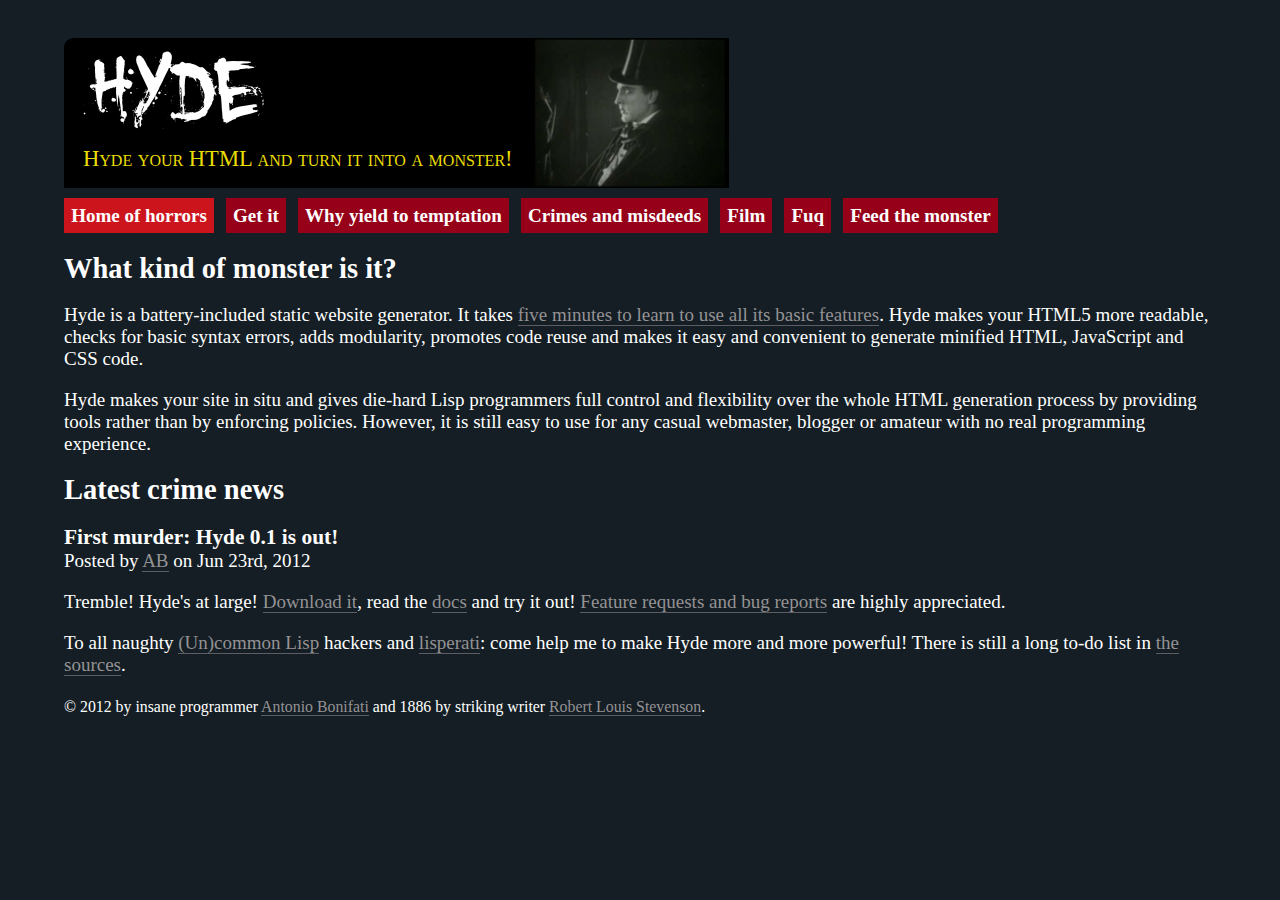
<file: index.html>
<!DOCTYPE html>
<html lang="en-GB"><head><meta charset="utf-8"/><link rel="stylesheet" href="site.css"/><link rel="shortcut icon" href="favicon.ico"/><title>Home of Hyde, a monstrous static website generator!</title></head><body><header><hgroup><h1><a href="index.html"><img src="img/hyde_logo.png" alt="Hyde logo" title="Return to Hyde homepage"/></a></h1><h2>Hyde your HTML and turn it into a monster!</h2></hgroup><a href="movies.html" title="Hyde movies"><img src="img/shot/index.png" alt="A snapshot from the 1920 movie &ldquo;Dr. Jekyll and Mr. Hyde&rdquo;"/></a><nav><ul><li><a title="Home">Home of horrors</a></li><li><a title="Download" href="download.html">Get it</a></li><li><a title="Advantages over Ruby Jekyll" href="advantages.html">Why yield to temptation</a></li><li><a title="Documentation" href="documentation.html">Crimes and misdeeds</a></li><li><a title="Screencasts &amp; movies" href="movies.html">Film</a></li><li><a title="FAQ" href="faq.html">Fuq</a></li><li><a title="Donate or contribute to this project" href="contribute.html">Feed the monster</a></li></ul></nav></header><div id="cont"><article><h1 class="h1" title="What is it?">What kind of monster is it?</h1><p>Hyde is a battery-included static website generator. It takes <a href="movies.html">five minutes to learn to use all its basic features</a>. Hyde makes your HTML5 more readable, checks for basic syntax errors, adds modularity, promotes code reuse and makes it easy and convenient to generate minified HTML, JavaScript and CSS code.</p><p>Hyde makes your site in situ and gives die-hard Lisp programmers full control and flexibility over the whole HTML generation process by providing tools rather than by enforcing policies. However, it is still easy to use for any casual webmaster, blogger or amateur with no real programming experience.</p></article><section class="news"><h1 class="h1" title="Latest news">Latest crime news</h1><article><header><h1 class="h2">First murder: Hyde 0.1 is out!</h1><p>Posted by <a href="http://ninuzzo.github.com/about.html" target="_blank">AB</a> on <time datetime="2012-06-23">Jun 23rd, 2012</time></p></header><p>Tremble! Hyde's at large! <a href="download.html">Download it</a>, read the <a href="documentation.html">docs</a> and try it out! <a href="https://github.com/ninuzzo/hyde/issues" target="_blank">Feature requests and bug reports</a> are highly appreciated.</p><p>To all naughty <a href="http://common-lisp.net/" target="_blank">(Un)common Lisp</a> hackers and <a href="http://www.lisperati.com/" target="_blank">lisperati</a>: come help me to make Hyde more and more powerful! There is still a long to-do list in <a href="download.html">the sources</a>.</p></article></section><footer><p><small>&copy; 2012 by insane programmer <a href="http://ninuzzo.github.com/about.html" target="_blank">Antonio Bonifati</a> and 1886 by striking writer <a href="http://en.wikipedia.org/wiki/Robert_Louis_Stevenson" target="_blank">Robert Louis Stevenson</a>.</small></p></footer></div></body></html>
</file>
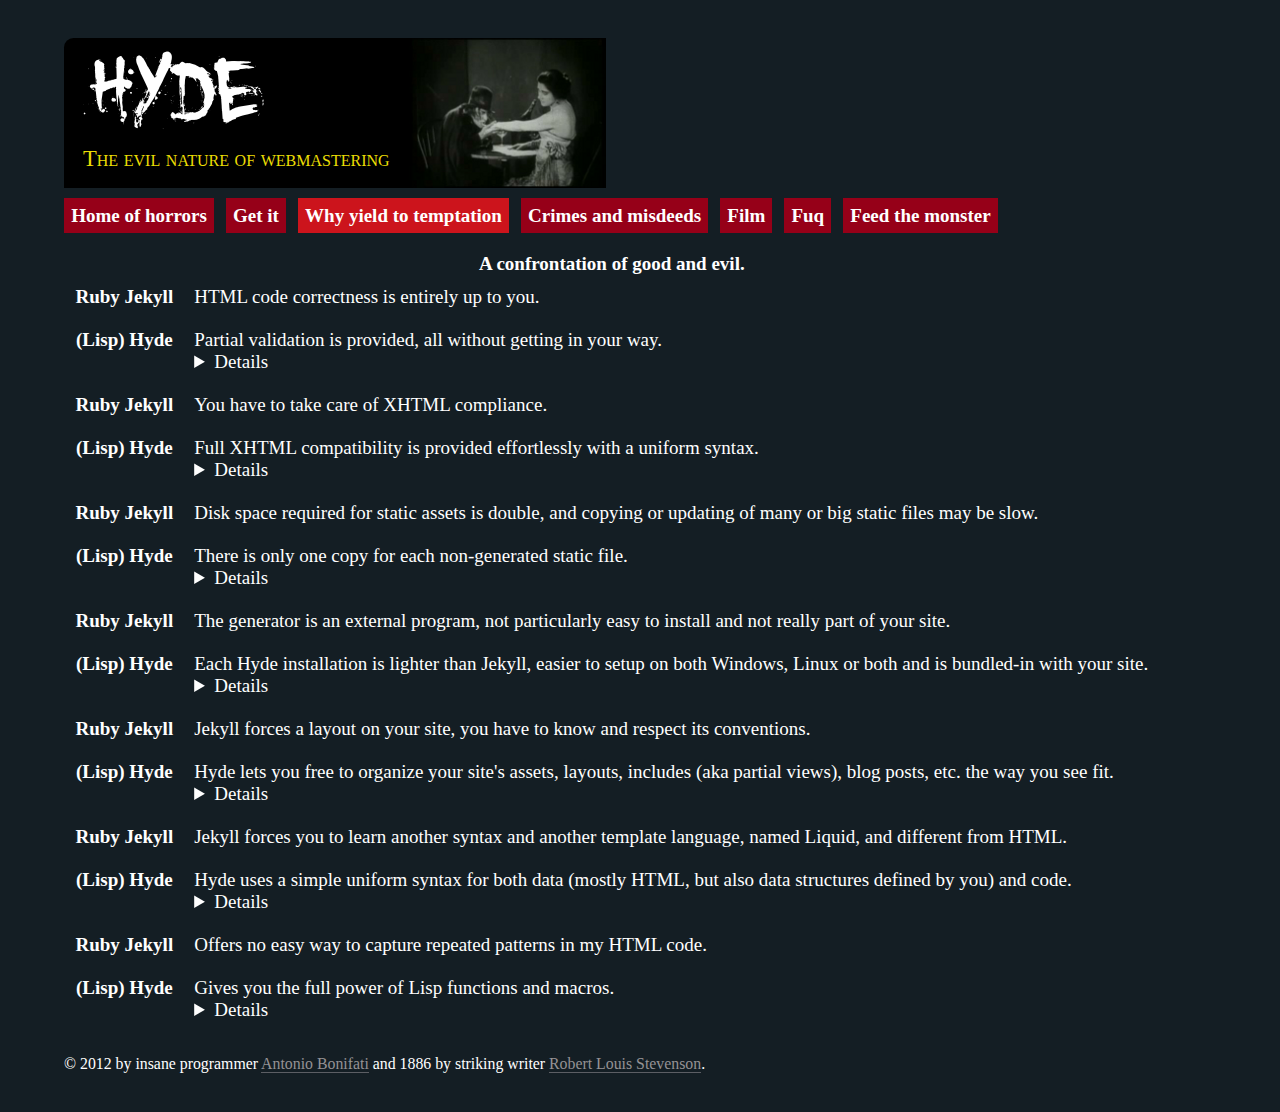
<file: advantages.html>
<!DOCTYPE html>
<html lang="en-GB"><head><meta charset="utf-8"/><link rel="stylesheet" href="site.css"/><link rel="shortcut icon" href="favicon.ico"/><title>Hyde advantages over Jekyll</title></head><body><header><hgroup><h1><a href="index.html"><img src="img/hyde_logo.png" alt="Hyde logo" title="Return to Hyde homepage"/></a></h1><h2>The evil nature of webmastering</h2></hgroup><a href="movies.html" title="Hyde movies"><img src="img/shot/advantages.png" alt="A snapshot from the 1920 movie &ldquo;Dr. Jekyll and Mr. Hyde&rdquo;"/></a><nav><ul><li><a title="Home" href="index.html">Home of horrors</a></li><li><a title="Download" href="download.html">Get it</a></li><li><a title="Advantages over Ruby Jekyll">Why yield to temptation</a></li><li><a title="Documentation" href="documentation.html">Crimes and misdeeds</a></li><li><a title="Screencasts &amp; movies" href="movies.html">Film</a></li><li><a title="FAQ" href="faq.html">Fuq</a></li><li><a title="Donate or contribute to this project" href="contribute.html">Feed the monster</a></li></ul></nav></header><div id="cont"><article><table><caption title="A comparison between Ruby Jekyll and Lisp Hyde">A confrontation of good and evil.</caption><tr><th>Ruby Jekyll</th><td>HTML code correctness is entirely up to you.</td></tr><tr><th>(Lisp) Hyde</th><td>Partial validation is provided, all without getting in your way. <details><p>Hyde only makes sure your HTML is syntactically valid, no semantic analysis is done. E.g. tag overlapping is not possible, because round brackets close tags and they are all the same:</p><code>(i "Hyde has " (b "killed") " &amp;mdash; Jekyll!")</code><p> outputs </p><code>&lt;i&gt;Hyde has &lt;b&gt;killed&lt;/b&gt; &amp;mdash; Jekyll!&lt;/i&gt;</code><p>There is no way to make up a string like this: </p><code>&lt;i&gt;Hyde has &lt;b&gt;killed&lt;/i&gt; &amp;mdash; Jekyll!&lt;/b&gt;</code><p>other than printing it directly in HTML with Lisp, of course.</p><p>Note attribute names and values are not checked, so you can use any non-standard or custom attribute on any tag.</p><p>You are free to create your own HTML elements too. A Lisp macro called <code>def-elem</code> is provided to ease this task. E.g.:</p><pre><code>(def-elem marquee :desc "Scroll text.")
 (marquee :direction "right" "The only way to get rid of a temptation is to yield to it.")</code></pre><p>Of course browsers know nothing of elements you invent. They just ignore them, unless it is a non-standard extension to HTML a browser recognizes. If you want to make a custom element look and function right, you will have to hook up some CSS and Javascript too.</p><p>Tag nesting is not checked too. You still have to validate generated HTML pages against <a href="http://validator.w3.org/" target="_blank">the W3C tools.</a> Hyde does not even try to replace that.</p><p>External files inclusions in Hyde work at the element level. You cannot have the same element generated by two or more different files, that is you cannot break an element among two or more files. Of course inner text and other nested elements can be generated from different files, that is you can divide an element's content among different files, but not the element itself. This is not a limitation, rather it is good for you.</p><p>E.g. this means Jekyll does not allow you to have a start tag in a file and the corresponding eng tag in another file. Is that a good thing? Nope, if you look at both files singularly in your editor, their structure is not clear. Where does an element begins and where it does end? You have to open another file to see that! This can also be a source of layout bugs and bad HTML code, since you may forget to close a tag.</p></details></td></tr><tr><th>Ruby Jekyll</th><td>You have to take care of XHTML compliance.</td></tr><tr><th>(Lisp) Hyde</th><td>Full XHTML compatibility is provided effortlessly with a uniform syntax. <details>E.g. <code>(br)</code> becomes <code>&lt;br /&gt;</code> instead of <code>&lt;br&gt;</code>, but <code>(script :src "myscript.js")</code> produces <code>&lt;script src="myscript.js"&gt;&lt;/script&gt;</code>. Hyde uses the same syntax for both void and empty elements, so that you do not have to think about it.</details></td></tr><tr><th>Ruby Jekyll</th><td>Disk space required for static assets is double, and copying or updating of many or big static files may be slow.</td></tr><tr><th>(Lisp) Hyde</th><td>There is only one copy for each non-generated static file. <details><p>E.g. if a site has a lot of media files, Jekyll will make a copy of them inside <code>_site</code>, a separate sub-directory where your site is generated. Every time you update a file (e.g. think of a big movie file), Jekyll has to update the copy inside <code>_site</code> too. So in this case you loose both time and disk space and making your site will be slower. Of course, you could exclude these files from generation, but if you do so, you won't be ablet to test links to them from your HTML pages. Too bad!</p><p>With Hyde, you just add or update a single copy of each non-generated file and nothing else has to be done, because Hyde generates your site in the same directory it is served from. You can still publish the site via <a href="http://git-scm.com/" target="_blank">git</a> or any other version control system. And if, for some reason, you do not want your source <code>.lisp</code> files to be uploaded, every self-respecting version control system, <a href="https://help.github.com/articles/ignoring-files" target="_blank">including git</a>, provides a way to exclude certain file types.</p><p>Moreover Hyde just ignores all static assets (e.g. CSS, JavaScript files), while Jekyll foolishly processes them looking for a valid YAML front matter as they were <code>.html</code> files, unless you bother to exclude them one by one in the config file.</p><p>Hyde only processes <code>.lisp</code> files, resulting in much faster site build when there are a lot of static assets, which is typical of large static sites. I have never been in the need of generating an image, CSS or Javascript file statically, only HTML files, have you? Should I need that, I would use another ad-hoc program. But what's static is static. The reason why you use a site generator is to overcome HTML limitations, mainly complete lack of modularity. This is also a milder problem of JavaScript, but there are <a href="http://stackoverflow.com/questions/950087/include-javascript-file-inside-javascript-file" target="_blank">programmatic solutions</a> to that, you do not need an external generator.</p></details></td></tr><tr><th>Ruby Jekyll</th><td>The generator is an external program, not particularly easy to install and not really part of your site.</td></tr><tr><th>(Lisp) Hyde</th><td>Each Hyde installation is lighter than Jekyll, easier to setup on both Windows, Linux or both and is bundled-in with your site. <details><p>If something changes in new versions of Hyde that breaks compatibility, each site you develop with Hyde will still build, because it embodies and uses the same Hyde version with which it was made. You decide if and when to upgrade Hyde for each of your sites. By unpacking the Windows and Linux binary versions of Hyde in the same directory, you can even develop the same site on both OSs.</p></details></td></tr><tr><th>Ruby Jekyll</th><td>Jekyll forces a layout on your site, you have to know and respect its conventions.</td></tr><tr><th>(Lisp) Hyde</th><td>Hyde lets you free to organize your site's assets, layouts, includes (aka partial views), blog posts, etc. the way you see fit. <details><p>Templates, includes and layouts are all the same thing in Hyde. Indeed they are implemented using the same simple, uniform mechanism: an <code>inc</code> tag, the one missing from HTML, which you use simply like this: <code>(inc "path/file.lisp")</code>.</p><p>You can always pair what you think should be paired. You are free to choose the names of your files and directories, create as many directory nesting levels and different conventions in each directory as you wish, in order to match your site logical structure.</p><p>The only conventions Hyde enforces on you are quite simple and reasonable. First, a <code>.lisp</code> file generates a <code>.html</code> file. Second, only two <code>.lisp</code> file names are reserved: in the document root of your site: <code>hyde-dependencies.lisp</code> is a file generated by Hyde to keep track of dependencies between your <code>.lisp</code> files (you should not edit it) and <code>hyde-exclude-list.lisp</code> is a file you can optionally create and keep up-to-date in any directory.</p><p>The latter contains a list of files and directory belonging to the current directory to exclude from the generation process.</p><p>That's all. Initially there are no such files, so you get a simple empty document root to start with, just as if you weren't using Hyde at all. No need for a Hyde-bootstrap program like the Jekyll-bootstrap.</p></details></td></tr><tr><th>Ruby Jekyll</th><td>Jekyll forces you to learn another syntax and another template language, named Liquid, and different from HTML.</td></tr><tr><th>(Lisp) Hyde</th><td>Hyde uses a simple uniform syntax for both data (mostly HTML, but also data structures defined by you) and code. <details><p>Hyde syntax is that of a powerful yet simple programming language: <a href="http://lisp.plasticki.com/" target="_blank">Lisp</a>, which stands for LISt Processing. This syntax is just a simplification of the HTML syntax, so easier than HTML.</p><p>With Hyde you actually write HTML at the DOM level, the same format you can see when inspecting an element with a browser (e.g. with Mozilla Firebug, the Chrome or Opera Inspect Element feature, etc), but instead of tags, you use parentheses, which are easier to type and are matched or balanced automatically by any smart editor.</p><p>The wonderful thing is that you can embed any processing logic and code as it were data, using the same simple syntax, everything, including your processing logic, is like a tag, a function or markup if you prefer.</p><p>E.g. a very common webmastering task is to generate the main navigation menu of your site. You usually do not want it to contain a link to all the HTML pages in your document root, but only to the main ones. And as the link text, instead of the actual title of the page, you want something shorter.</p><p>In Hyde you can do this programmatically, using the powerful Common Lisp <code>loop</code> function, which is like a special tag for looping:</p><pre><code>(defconstant +pages+
  '(("home" "Home") ("about" "About us") ("product" "Products")))
 ...
 (nav
  (loop for (name title) in +pages+ collect
   (a :href (cat name ".html")
    (if (equal name %selected%) '(:class "selected"))
    title
   )))</code></pre><p>That way you have a central place where you define your menu, e.g. at the top of the include or layout file that generates it. You can also avoid defining the constant <var>+pages+</var> and put the list of links inline, in place of its name, that is inside the loop, near the code the processes it.</p><p>To do exactly <a href="http://stackoverflow.com/questions/6366188/jekyll-select-current-page-url-and-change-its-class" target="_blank">something like that in Jekyll</a> is a pain in the ass, because of Liquid's limitations, and you have to restart Jekyll every time you want to add a new page. Here is <a href="http://stackoverflow.com/questions/8340170/jekyll-automatically-highlight-current-tab-in-menu-bar" target="_blank">another solution</a> that does not force you to restart the Jekyll server, but unfortunately it is not very simple and forces you to group all pages in categories. This can be overkill for such a simple task of generating a custom main navigation menu for a simple site, so that in Jekyll you rather end up doing it in plain HTML, unrolling the loop with no code embedded.</p><p>So Liquid restricts what you are allowed to do, it is not a complete programming language and that limits its usefulness. To overcome these restrictions, you have to learn yet another language, that is Ruby and develop Jekyll's plugins using Ruby's, which means you cannot embed powerful script code simply along with HTML, because plugins are a separate thing.</p><p>To make things worse there are also other two minor markup languages in Jekyll, Markdown and Textile. IMO these lightweight HTML variants are misplaced here, where the main purpose is generating a static web site. Think about it: you are a webmaster and you already know HTML well and you probably need or will need some features that only HTML provides. So, why dabbling at other non-standard inferior markup languages? They can be useful in other contexts, but certainly not for generating full-fledged HTML sites.</p><p>In Hyde, you only need to <a href="http://jtra.cz/stuff/lisp/sclr/index.html" target="_blank">learn Common Lisp</a>, only one language for everything, including HTML, and more! That knowledge will give you full scripting ability, anyway it is still only needed for advanced Hyde usage. Most non-programmers will be able to apply and edit generic Common Lisp recipes like the one above, code simple conditional forms and loops without a full understanding of the language.</p><p>But if you want to <a href="http://www.lisperati.com/casting.html" target="_blank">learn Common Lisp</a> and become a programmer too, everything you learn about it from other sources can be applied unmodified to Hyde. Moreover Common Lisp fully supports functional programming, which is simpler and safer than both procedural and object oriented programming techniques promoted by other languages.</p></details></td></tr><tr><th>Ruby Jekyll</th><td>Offers no easy way to capture repeated patterns in my HTML code.</td></tr><tr><th>(Lisp) Hyde</th><td>Gives you the full power of Lisp functions and macros. <details><p>Another great advantage of working at the DOM level is that you can use functions and macros to modularize your HTML code. These are functions or custom tags you create that generate more complex HTML code. By using them, you type less, your HTML code becomes less boring, less error-prone, simpler and clearer.</p><p>E.g. handling footnotes and references is a bit of a chore both in standard and plain Hyde HTML, especially if you have a lot of them as in an online book. A footnote looks like:</p><pre><code>&lt;p id="fn1"&gt;&lt;a href="#r1"&gt;[1]&lt;/a&gt; ...footnote text...
 (p :id "fn1" (a :href "#r1" "[1]") " ...footnote text...") </code></pre>and a footnote link like:<pre><code>&lt;sup&gt;&lt;a href="#fn1" id="r1"&gt;[1]&lt;/a&gt;&lt;/sup&gt;
 (sup (a :href "#fn1" :id "r1" "[1]"))</code></pre><p>Here is a couple of function to make your life easier. Note how easy is to turn Hyde HTML code into a parametric function to generate it: it is the same code wrapped into a function definition. </p><p><code>cat</code> is a very useful feline, a function provided by Hyde that just concatenates its string arguments. While in Javascript you can write <code>"fn" + number</code>, in Lisp you cannot use the <code>+</code> operator for string concatenation, only for arithmetic addition. Syntax is different too. In Lisp everything is a parenthetical expression (a list!) where the operator is the first element and the arguments follow: <code>(cat "fn" number)</code></p><pre><code>;;; Make it easier to typeset a footnote.
 (defun fn (number &rest args)
  (p :id (cat "fn" number)
   (a :href (cat "#r" number) "[" number "]")
   " " args))

 ;;; ... and a footnote link!
 (defun fn-lnk (number)
  (cat
   (sup
    (a :href (cat "#fn" number) :id (cat "r" number) "[" number "]"))
   " "))</code></pre><p>These definitions can be put at the top of your Lisp file or, if you want to use them in multiple files, in a Lisp library file whose name is added to <code>hyde-exclude-list.lisp</code>. You can load this file using the same include-tag you use for loading HTML includes, you just ignore its return value, since it does not return anything, only defines a few useful functions: <code>(inc "util.lisp")</code>. Please do not use the Lisp standard <code>load</code> form, because it does not track dependencies between source files. Example usage:</p><pre><code>(p "In each of us," (fn-lnk 1) "two natures are at war — the good and the evil.")
 ...
 (fn 1 "First slide of the 1920 silent film “Dr. Jekyll and Mr. Hyde”, starring John Barrymore.")</code></pre></details></td></tr></table></article><footer><p><small>&copy; 2012 by insane programmer <a href="http://ninuzzo.github.com/about.html" target="_blank">Antonio Bonifati</a> and 1886 by striking writer <a href="http://en.wikipedia.org/wiki/Robert_Louis_Stevenson" target="_blank">Robert Louis Stevenson</a>.</small></p></footer></div></body></html>
</file>
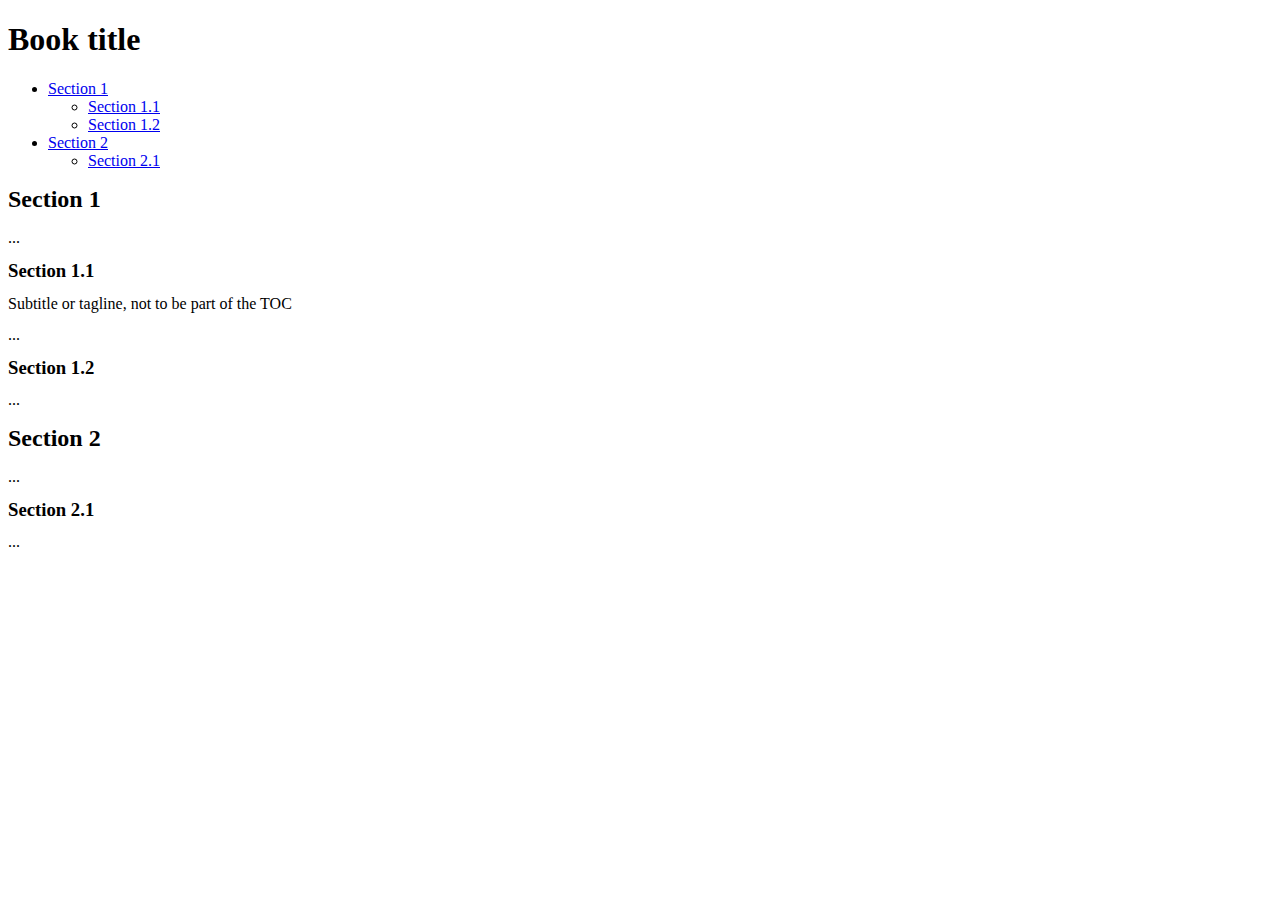
<file: book.html>
<!DOCTYPE html>
<html lang="en"><head><title>A book</title><meta charset="utf-8"/><style>
 .h1 {
  font-size: 2em;
 }
 .h2 {
  font-size: 1.5em;
 }
 .h3 {
  font-size: 1.17em;
 }
 .tag {
  font-size: 1em;
  font-weight: normal;
 }</style></head><body><h1 class="h1">Book title</h1><nav><ul><li><a href="#s1">Section 1</a><ul><li><a href="#s1.1">Section 1.1</a></li><li><a href="#s1.2">Section 1.2</a></li></ul></li><li><a href="#s2">Section 2</a><ul><li><a href="#s2.1">Section 2.1</a></li></ul></li></ul></nav><section><h1 class="h2" id="s1">Section 1</h1>...<section><hgroup><h1 class="h3" id="s1.1">Section 1.1</h1><h2 class="tag">Subtitle or tagline, not to be part of the TOC</h2></hgroup>...</section><section><h1 class="h3" id="s1.2">Section 1.2</h1>...</section></section><section><h1 class="h2" id="s2">Section 2</h1>...<section><h1 class="h3" id="s2.1">Section 2.1</h1>...</section></section></body></html>
</file>
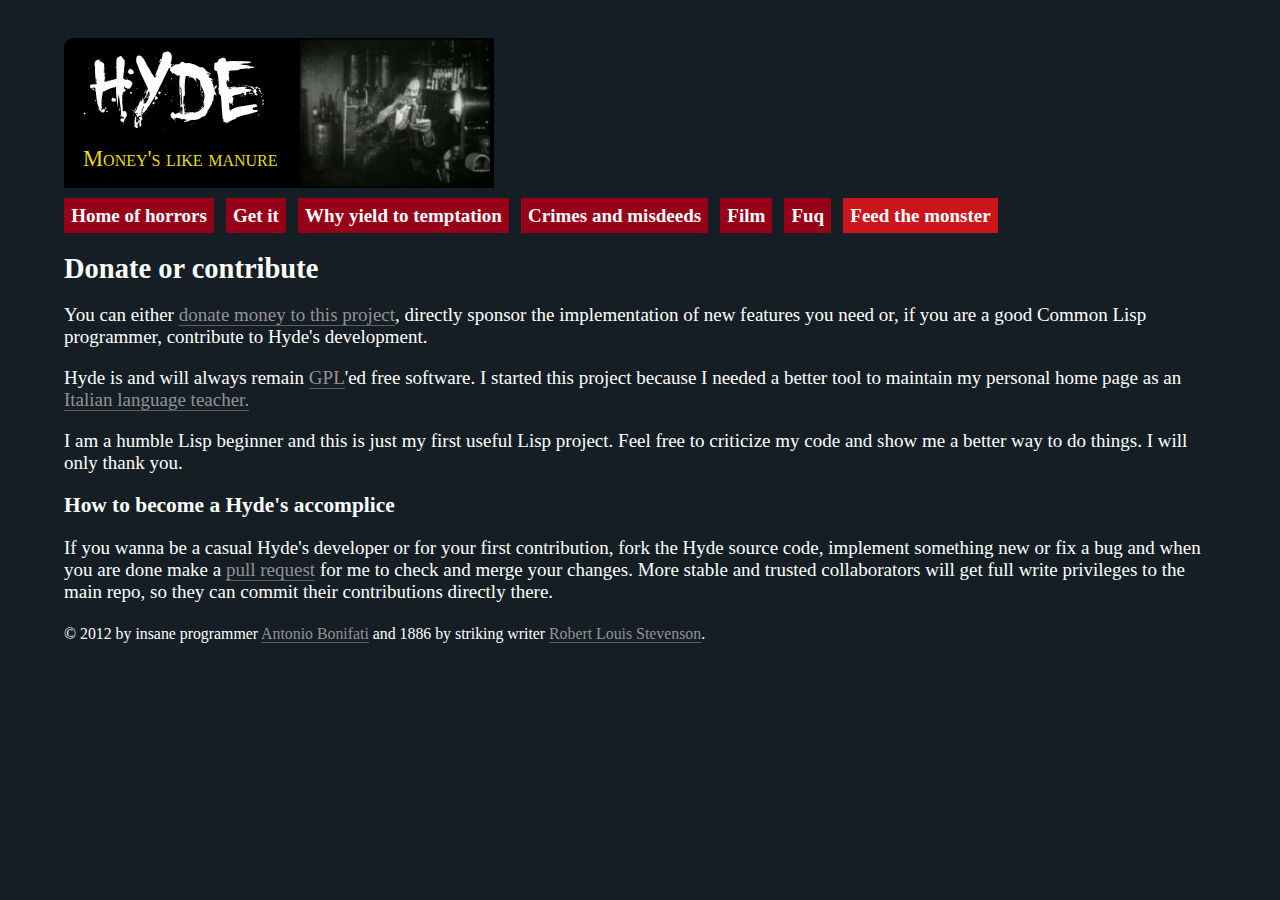
<file: contribute.html>
<!DOCTYPE html>
<html lang="en-GB"><head><meta charset="utf-8"/><link rel="stylesheet" href="site.css"/><link rel="shortcut icon" href="favicon.ico"/><title>Contribute to the Hyde project</title></head><body><header><hgroup><h1><a href="index.html"><img src="img/hyde_logo.png" alt="Hyde logo" title="Return to Hyde homepage"/></a></h1><h2>Money's like manure</h2></hgroup><a href="movies.html" title="Hyde movies"><img src="img/shot/contribute.png" alt="A snapshot from the 1920 movie &ldquo;Dr. Jekyll and Mr. Hyde&rdquo;"/></a><nav><ul><li><a title="Home" href="index.html">Home of horrors</a></li><li><a title="Download" href="download.html">Get it</a></li><li><a title="Advantages over Ruby Jekyll" href="advantages.html">Why yield to temptation</a></li><li><a title="Documentation" href="documentation.html">Crimes and misdeeds</a></li><li><a title="Screencasts &amp; movies" href="movies.html">Film</a></li><li><a title="FAQ" href="faq.html">Fuq</a></li><li><a title="Donate or contribute to this project">Feed the monster</a></li></ul></nav></header><div id="cont"><article><h1 class="h1">Donate or contribute</h1><p>You can either <a href="https://github.com/ninuzzo/hyde/blob/master/README.textile" target="_blank">donate money to this project</a>, directly sponsor the implementation of new features you need or, if you are a good Common Lisp programmer, contribute to Hyde's development.</p><p>Hyde is and will always remain <a href="http://www.gnu.org/copyleft/gpl.html" target="_blank">GPL</a>'ed free software. I started this project because I needed a better tool to maintain my personal home page as an <a href="http://ninuzzo.github.com/" target="blank">Italian language teacher.</a></p><p>I am a humble Lisp beginner and this is just my first useful Lisp project. Feel free to criticize my code and show me a better way to do things. I will only thank you.</p><section><h1 class="h2" title="How to become a Hyde's collaborator">How to become a Hyde's accomplice</h1><p>If you wanna be a casual Hyde's developer or for your first contribution, fork the Hyde source code, implement something new or fix a bug and when you are done make a <a href="https://help.github.com/articles/using-pull-requests" target="_blank">pull request</a> for me to check and merge your changes. More stable and trusted collaborators will get full write privileges to the main repo, so they can commit their contributions directly there.</p></section></article><footer><p><small>&copy; 2012 by insane programmer <a href="http://ninuzzo.github.com/about.html" target="_blank">Antonio Bonifati</a> and 1886 by striking writer <a href="http://en.wikipedia.org/wiki/Robert_Louis_Stevenson" target="_blank">Robert Louis Stevenson</a>.</small></p></footer></div></body></html>
</file>
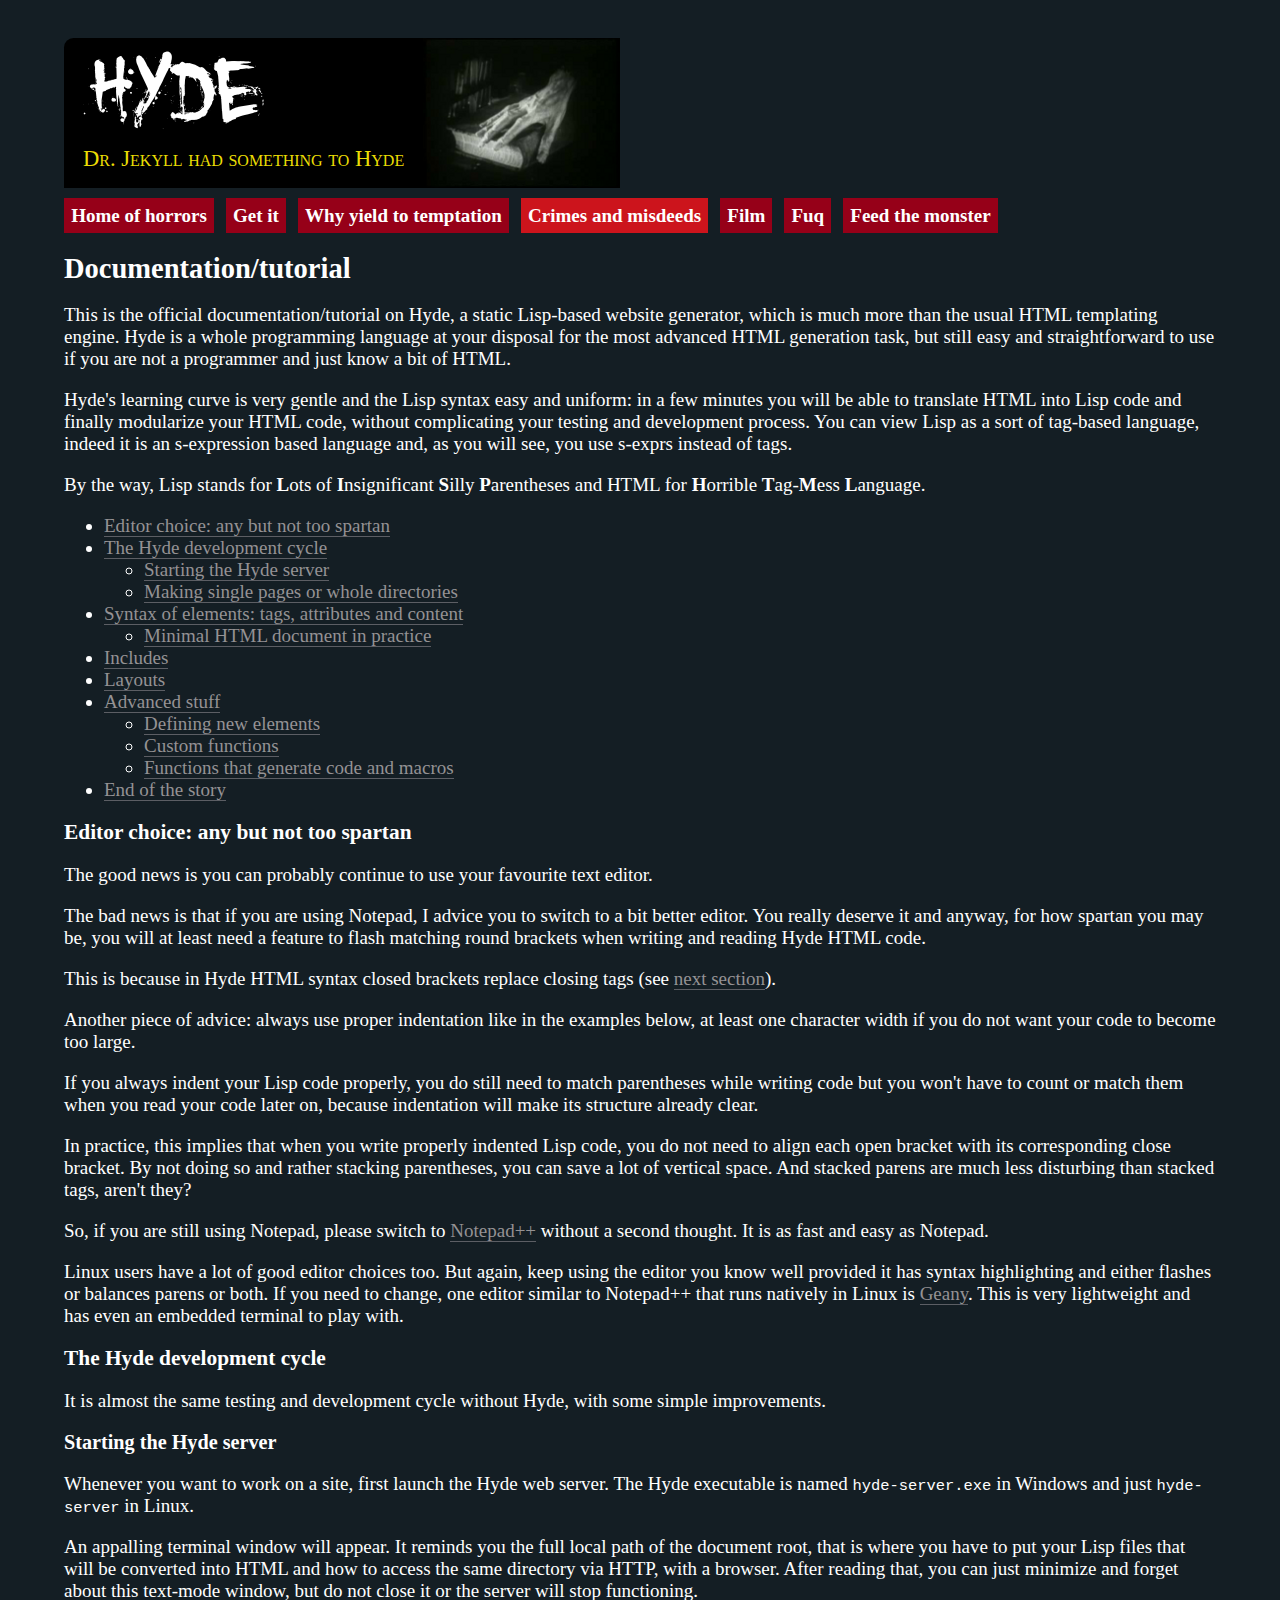
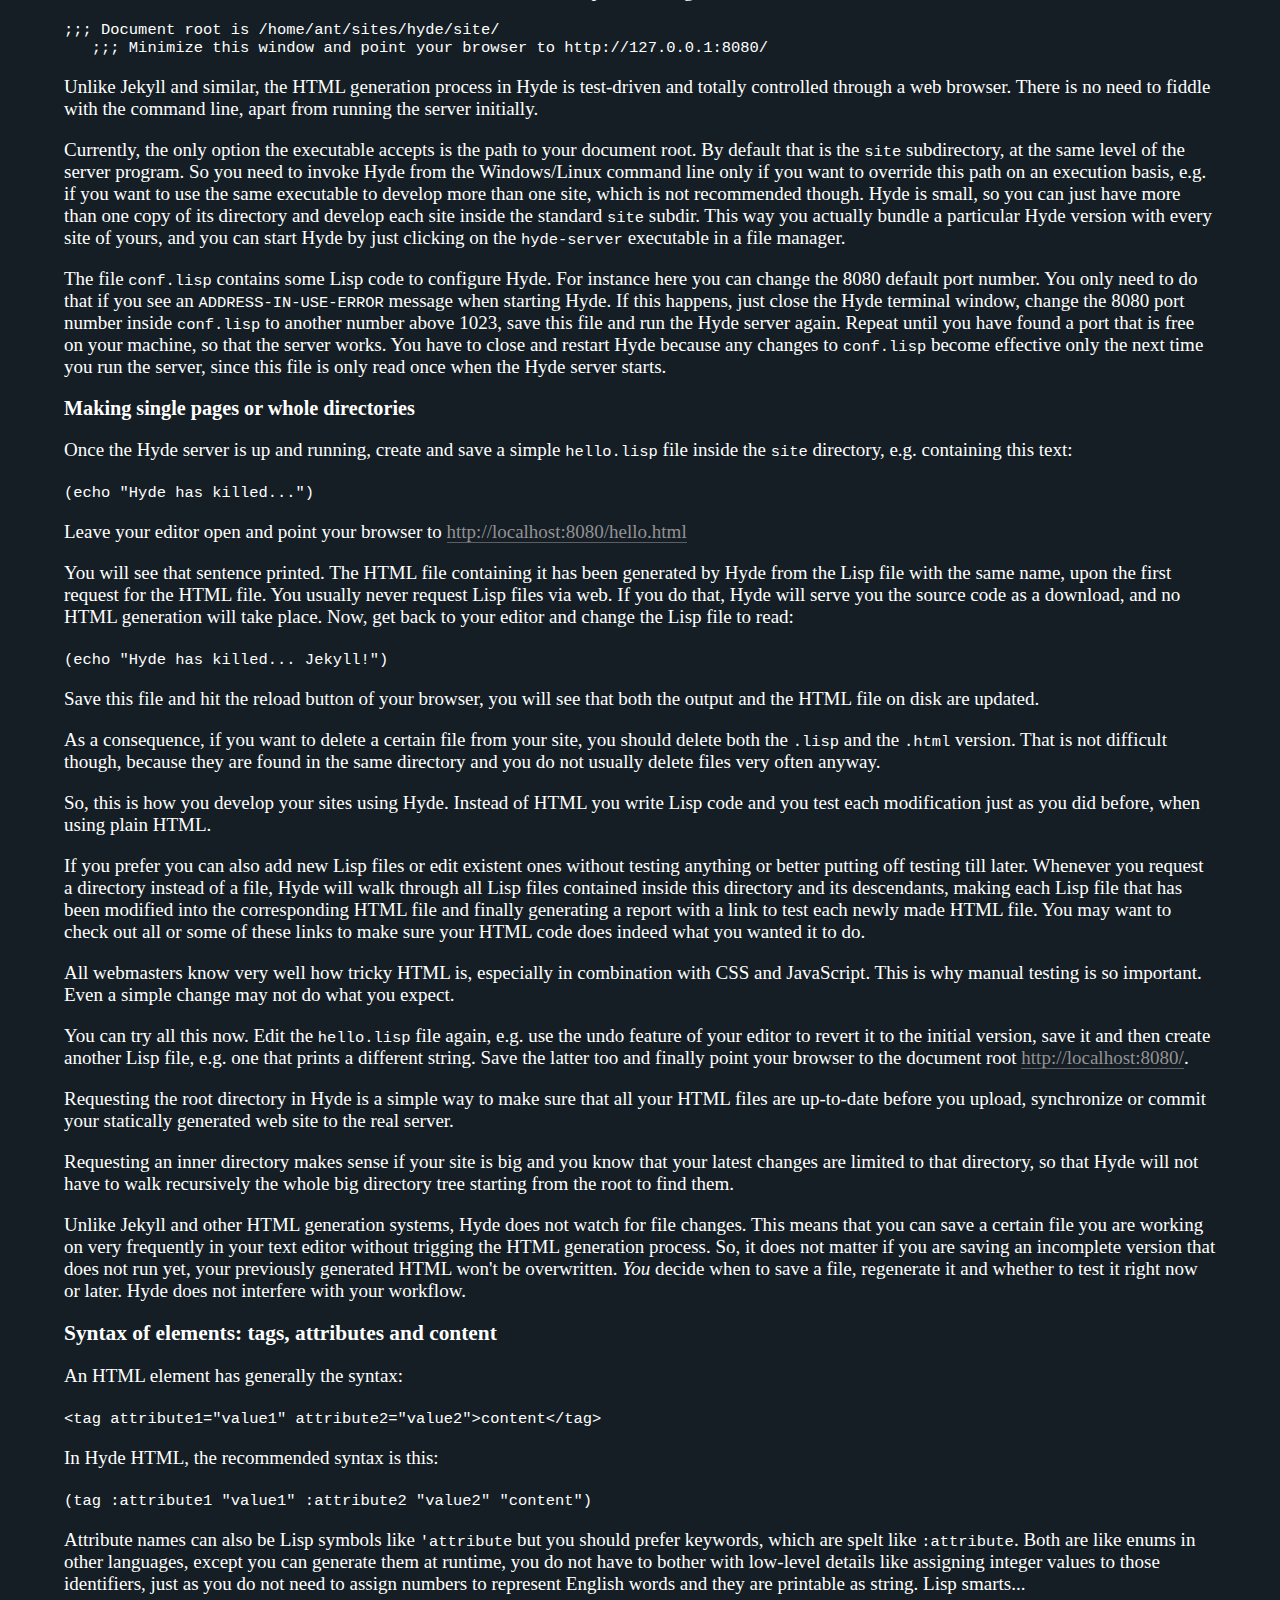
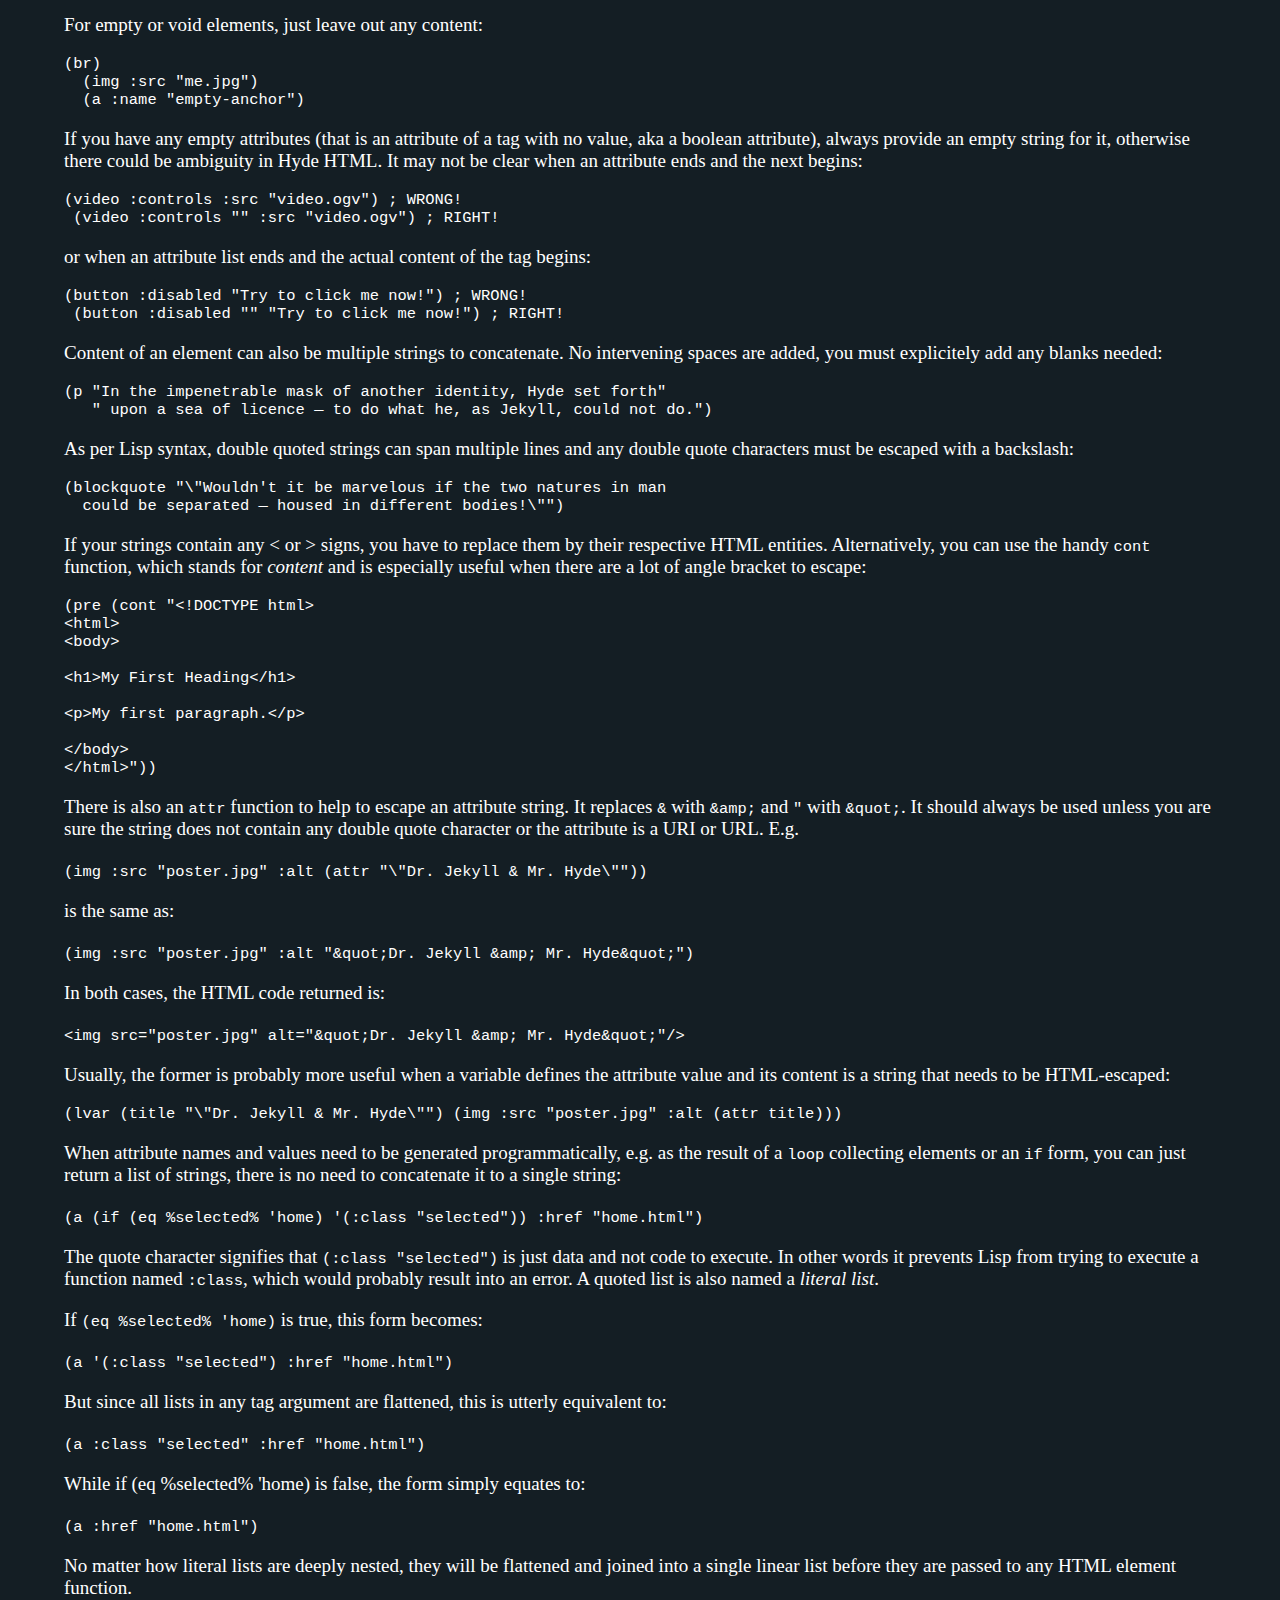
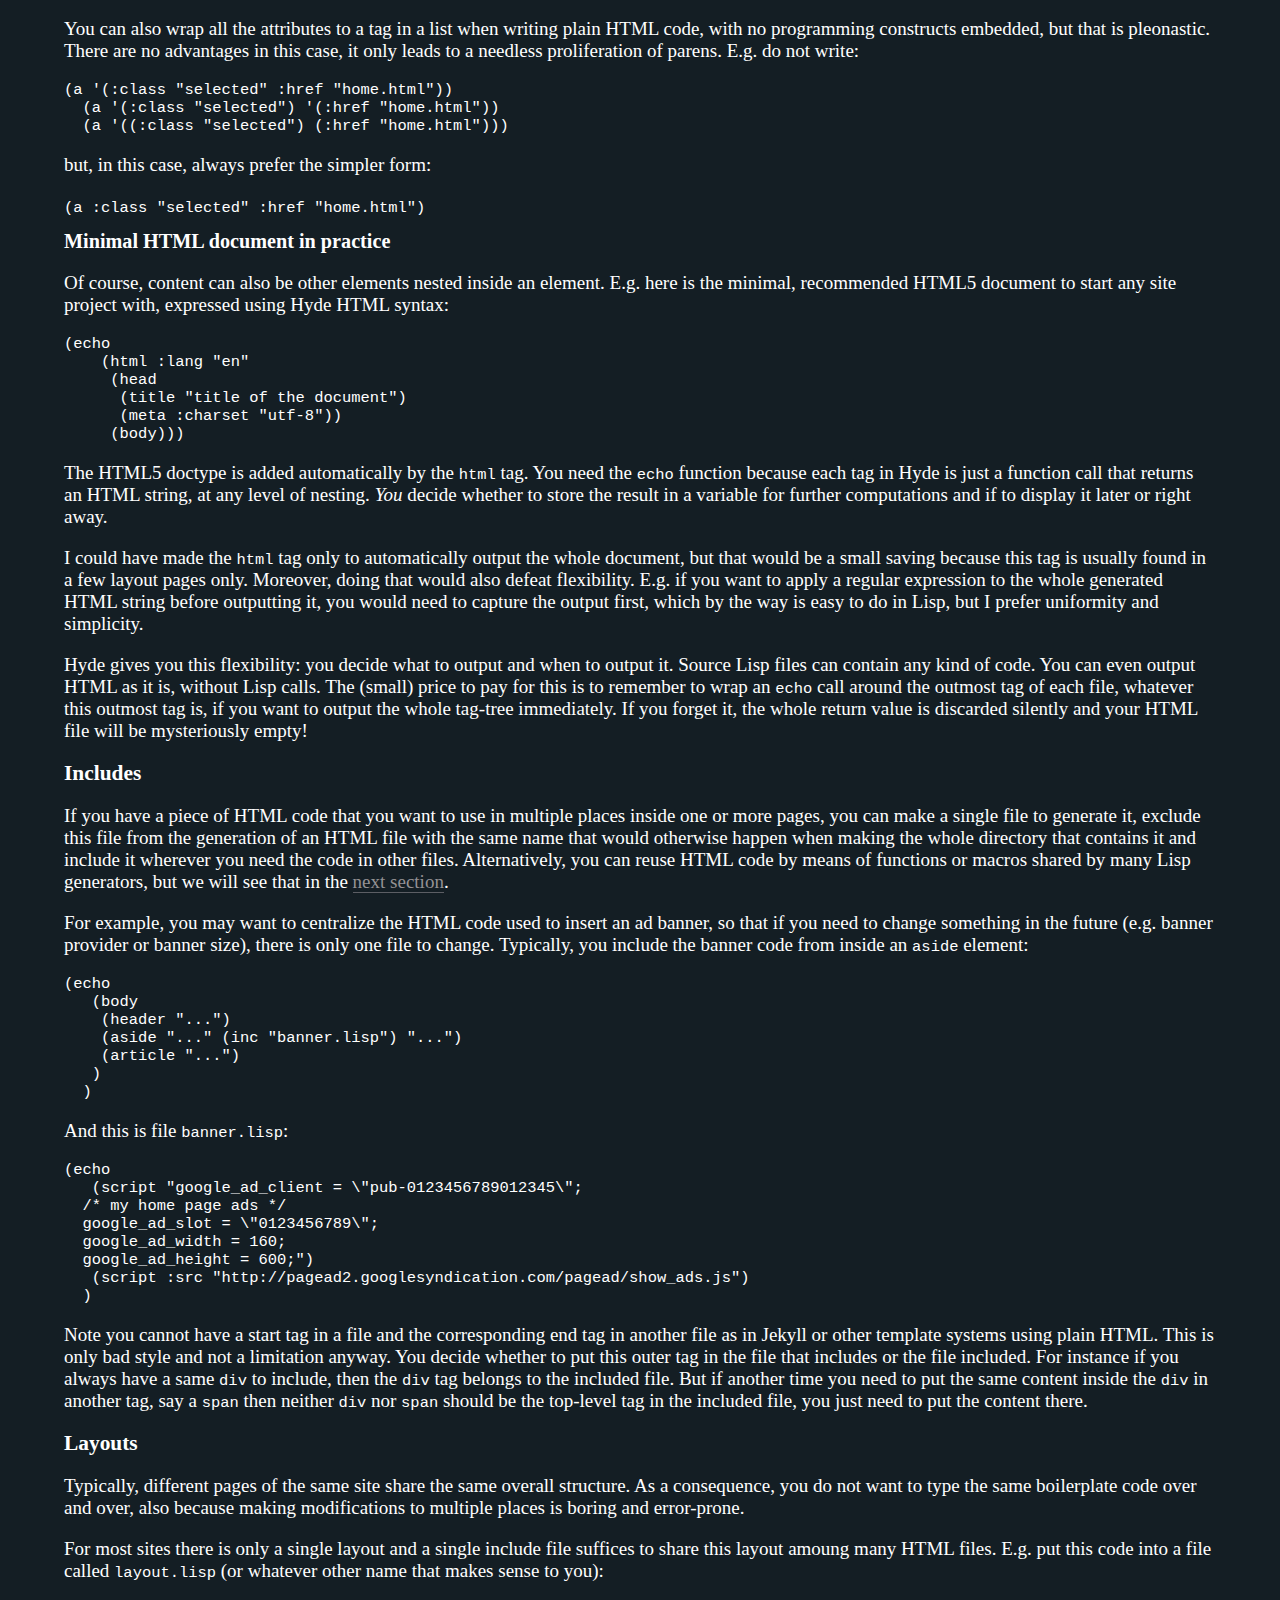
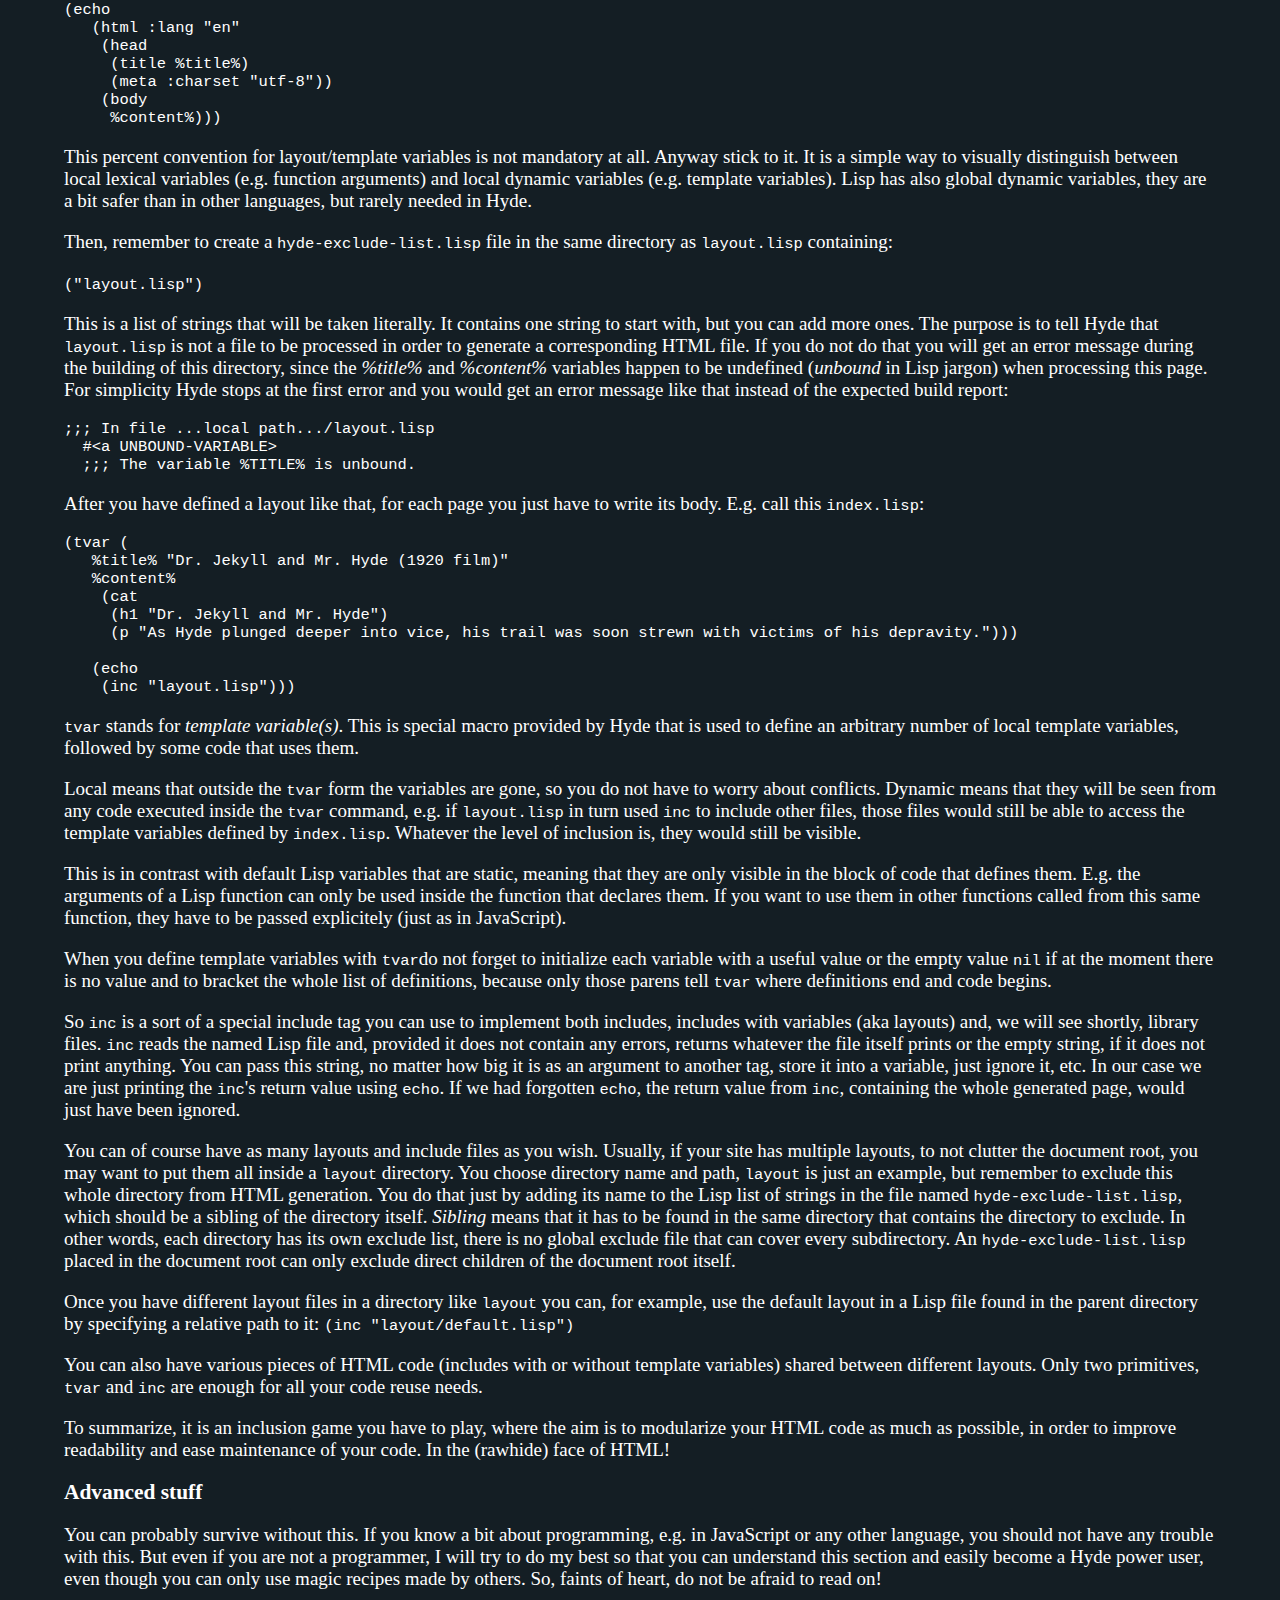
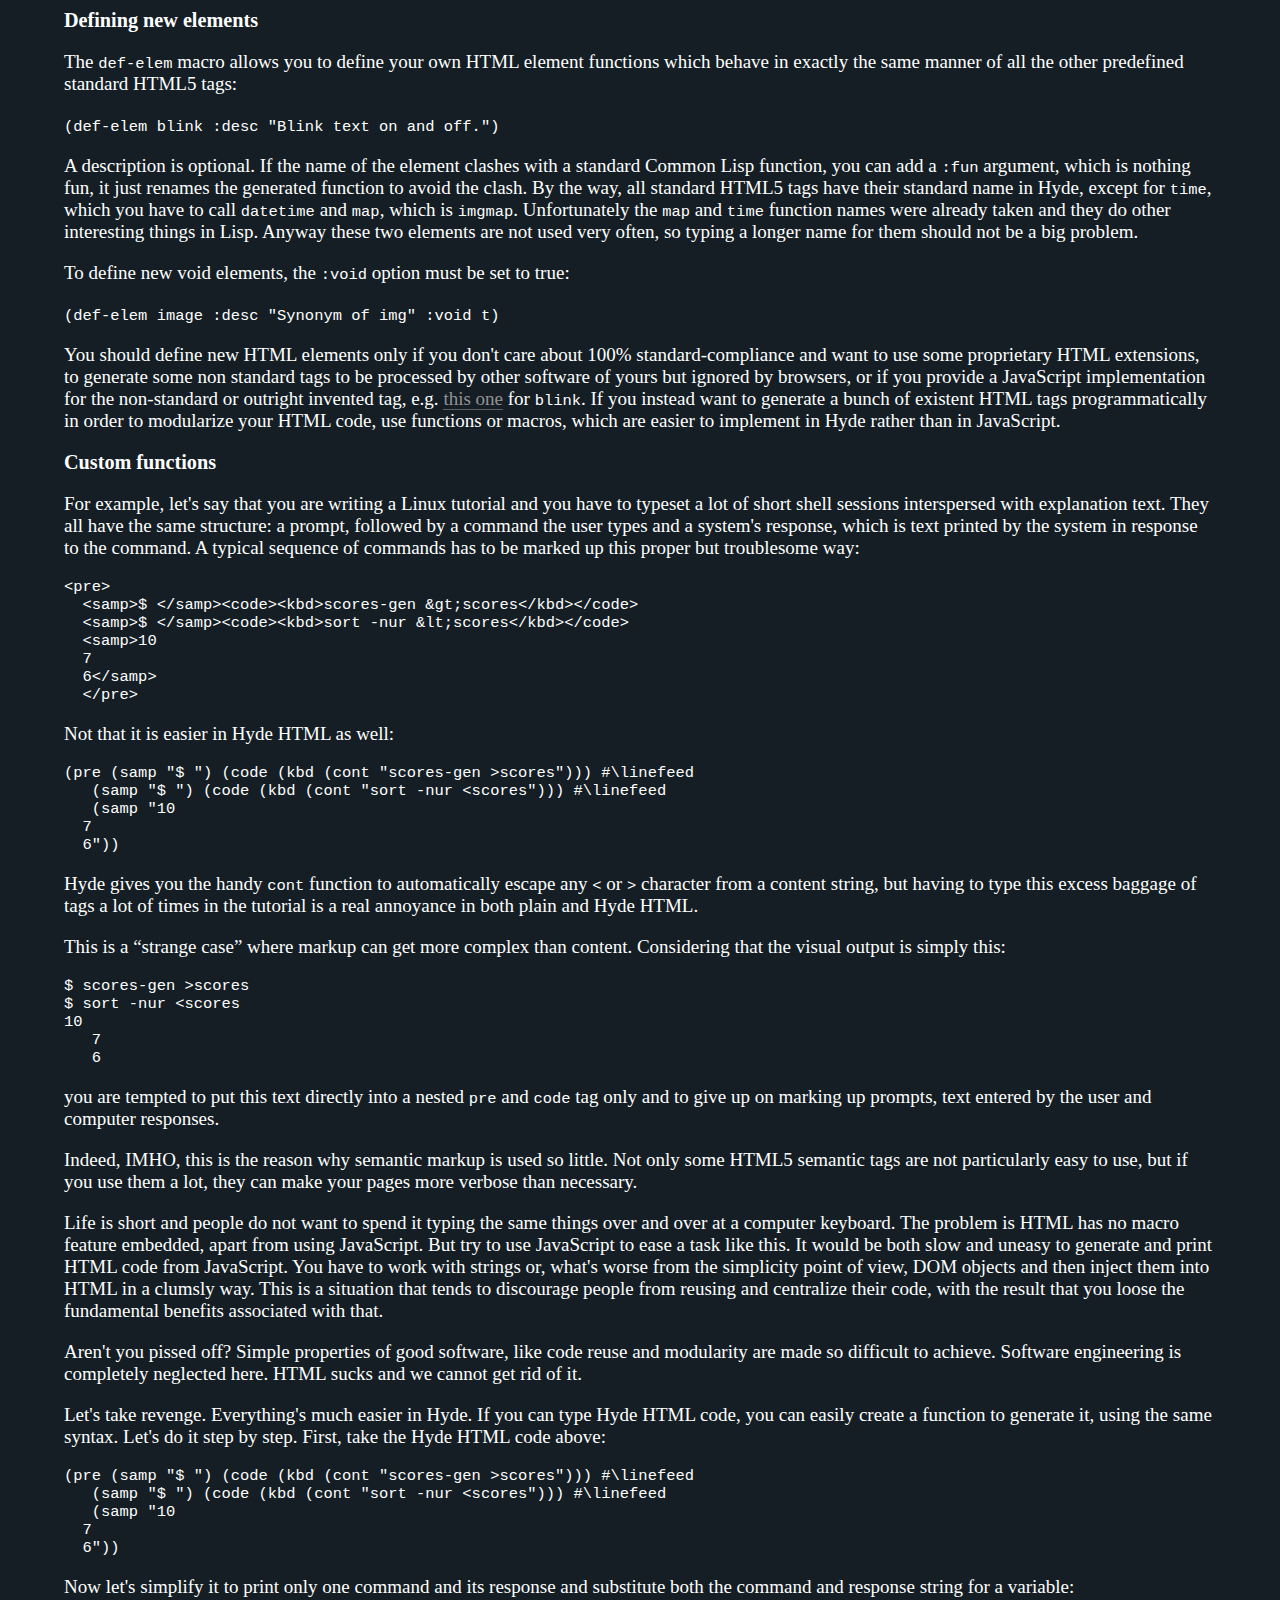
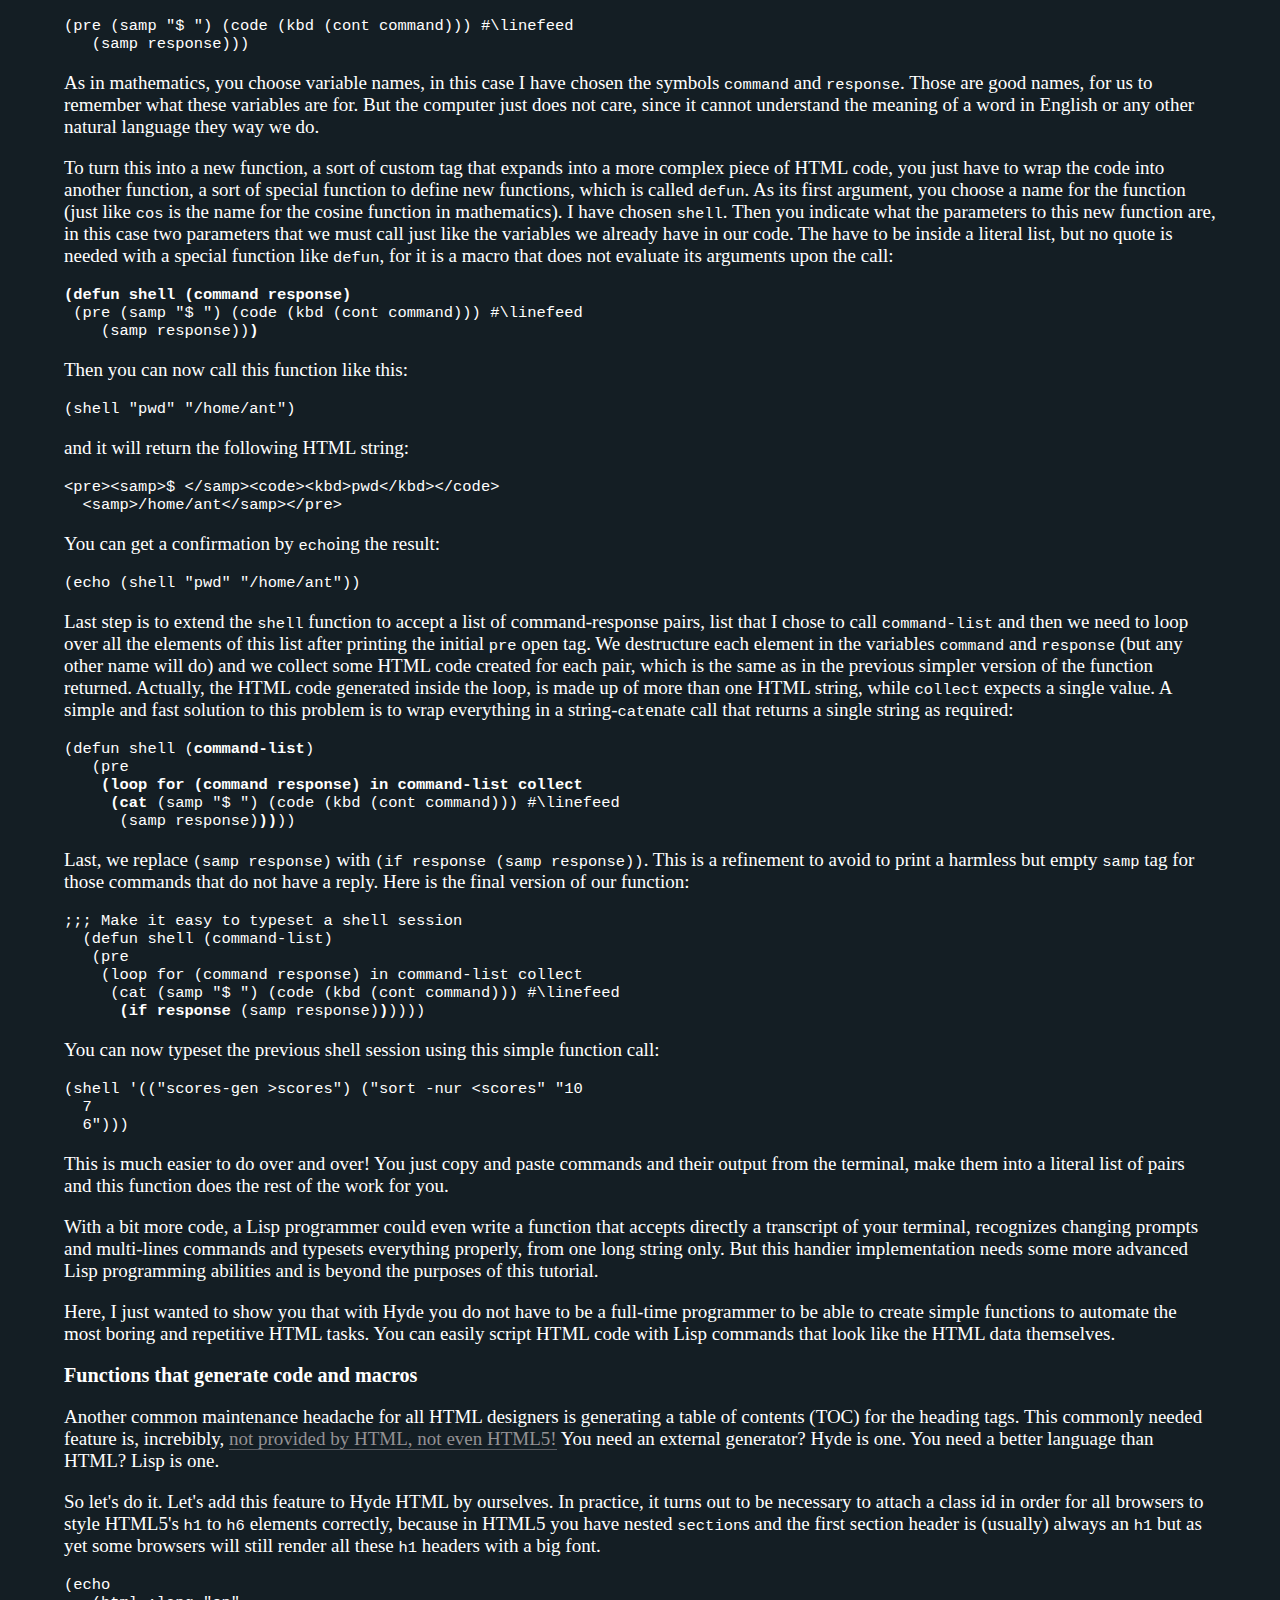
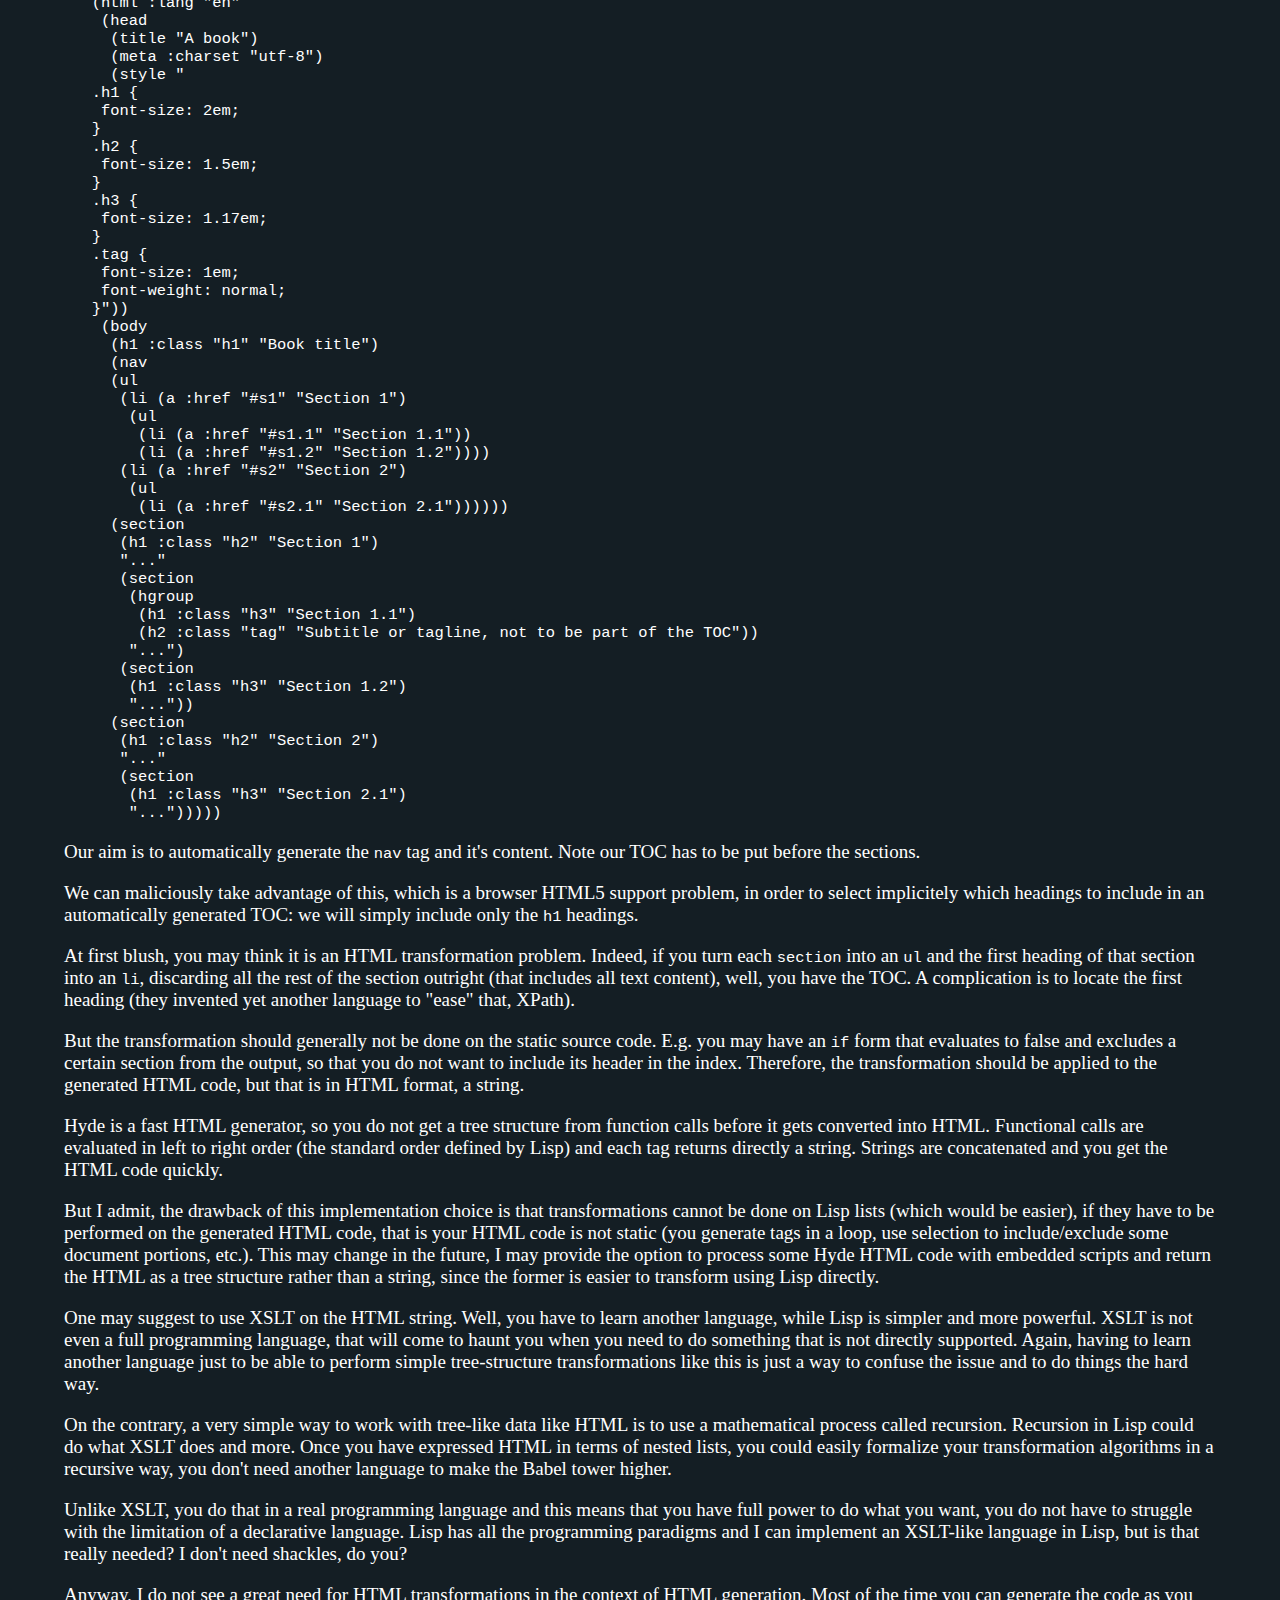
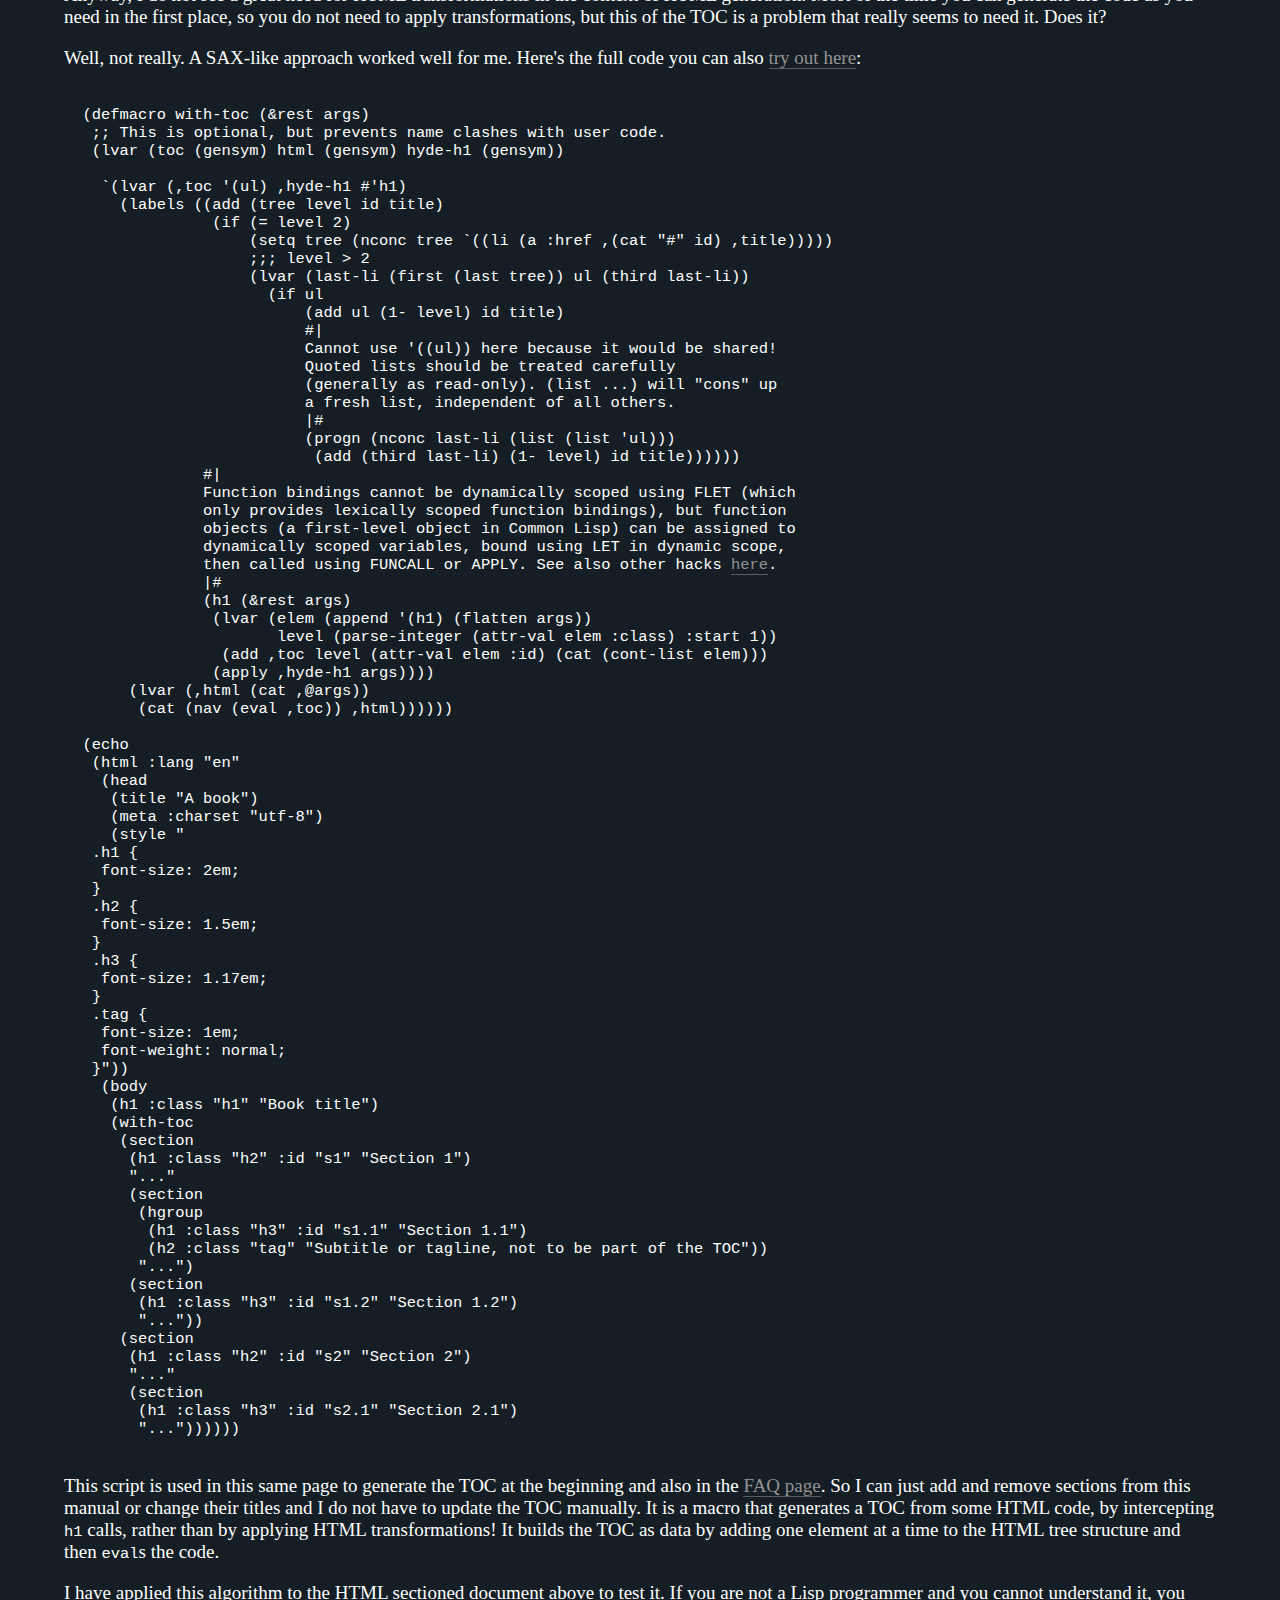
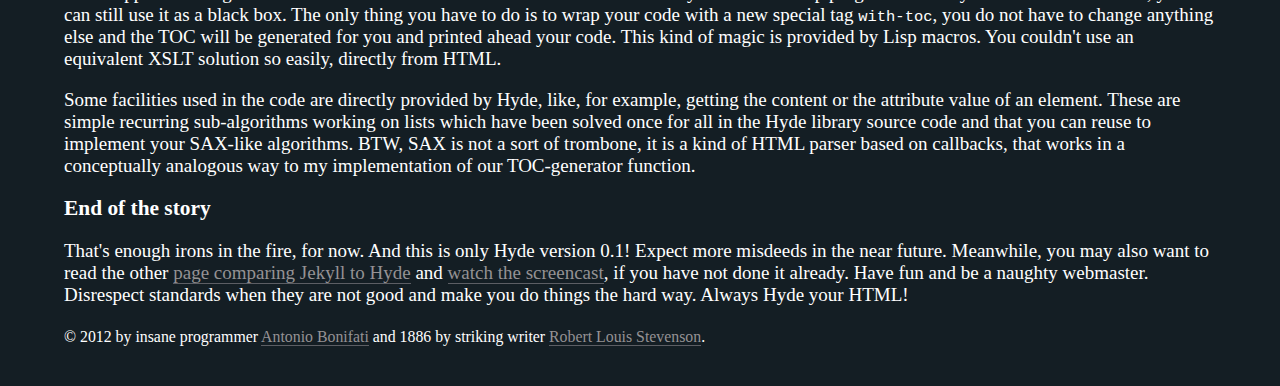
<file: documentation.html>
<!DOCTYPE html>
<html lang="en-GB"><head><meta charset="utf-8"/><link rel="stylesheet" href="site.css"/><link rel="shortcut icon" href="favicon.ico"/><title>Hyde documentation</title></head><body><header><hgroup><h1><a href="index.html"><img src="img/hyde_logo.png" alt="Hyde logo" title="Return to Hyde homepage"/></a></h1><h2>Dr. Jekyll had something to Hyde</h2></hgroup><a href="movies.html" title="Hyde movies"><img src="img/shot/documentation.png" alt="A snapshot from the 1920 movie &ldquo;Dr. Jekyll and Mr. Hyde&rdquo;"/></a><nav><ul><li><a title="Home" href="index.html">Home of horrors</a></li><li><a title="Download" href="download.html">Get it</a></li><li><a title="Advantages over Ruby Jekyll" href="advantages.html">Why yield to temptation</a></li><li><a title="Documentation">Crimes and misdeeds</a></li><li><a title="Screencasts &amp; movies" href="movies.html">Film</a></li><li><a title="FAQ" href="faq.html">Fuq</a></li><li><a title="Donate or contribute to this project" href="contribute.html">Feed the monster</a></li></ul></nav></header><div id="cont"><article><h1 class="h1">Documentation/tutorial</h1><p>This is the official documentation/tutorial on Hyde, a static Lisp-based website generator, which is much more than the usual HTML templating engine. Hyde is a whole programming language at your disposal for the most advanced HTML generation task, but still easy and straightforward to use if you are not a programmer and just know a bit of HTML.</p><p>Hyde's learning curve is very gentle and the Lisp syntax easy and uniform: in a few minutes you will be able to translate HTML into Lisp code and finally modularize your HTML code, without complicating your testing and development process. You can view Lisp as a sort of tag-based language, indeed it is an s-expression based language and, as you will see, you use s-exprs instead of tags.</p><p>By the way, Lisp stands for <b>L</b>ots of <b>I</b>nsignificant <b>S</b>illy <b>P</b>arentheses and HTML for <b>H</b>orrible <b>T</b>ag-<b>M</b>ess <b>L</b>anguage.</p><nav><ul><li><a href="#editor">Editor choice: any but not too spartan</a></li><li><a href="#devel-cycle">The Hyde development cycle</a><ul><li><a href="#server">Starting the Hyde server</a></li><li><a href="#make">Making single pages or whole directories</a></li></ul></li><li><a href="#syntax">Syntax of elements: tags, attributes and content</a><ul><li><a href="#minimal-html">Minimal HTML document in practice</a></li></ul></li><li><a href="#includes">Includes</a></li><li><a href="#layouts">Layouts</a></li><li><a href="#advanced">Advanced stuff</a><ul><li><a href="#new-elem">Defining new elements</a></li><li><a href="#user-fun">Custom functions</a></li><li><a href="#macros">Functions that generate code and macros</a></li></ul></li><li><a href="#the-end">End of the story</a></li></ul></nav><section><h1 id="editor" class="h2">Editor choice: any but not too spartan</h1><p>The good news is you can probably continue to use your favourite text editor.</p><p>The bad news is that if you are using Notepad, I advice you to switch to a bit better editor. You really deserve it and anyway, for how spartan you may be, you will at least need a feature to flash matching round brackets when writing and reading Hyde HTML code.</p><p>This is because in Hyde HTML syntax closed brackets replace closing tags (see <a href="#syntax">next section</a>).</p><p>Another piece of advice: always use proper indentation like in the examples below, at least one character width if you do not want your code to become too large.</p><p>If you always indent your Lisp code properly, you do still need to match parentheses while writing code but you won't have to count or match them when you read your code later on, because indentation will make its structure already clear.</p><p>In practice, this implies that when you write properly indented Lisp code, you do not need to align each open bracket with its corresponding close bracket. By not doing so and rather stacking parentheses, you can save a lot of vertical space. And stacked parens are much less disturbing than stacked tags, aren't they?</p><p>So, if you are still using Notepad, please switch to <a href="http://notepad-plus-plus.org/" target="_blank">Notepad++</a> without a second thought. It is as fast and easy as Notepad.</p><p>Linux users have a lot of good editor choices too. But again, keep using the editor you know well provided it has syntax highlighting and either flashes or balances parens or both. If you need to change, one editor similar to Notepad++ that runs natively in Linux is <a href="http://www.geany.org/" target="_blank">Geany</a>. This is very lightweight and has even an embedded terminal to play with.</p></section><section><h1 id="devel-cycle" class="h2">The Hyde development cycle</h1><p>It is almost the same testing and development cycle without Hyde, with some simple improvements.</p><section><h1 id="server" class="h3">Starting the Hyde server</h1><p>Whenever you want to work on a site, first launch the Hyde web server. The Hyde executable is named <code>hyde-server.exe</code> in Windows and just <code>hyde-server</code> in Linux.</p><p>An appalling terminal window will appear. It reminds you the full local path of the document root, that is where you have to put your Lisp files that will be converted into HTML and how to access the same directory via HTTP, with a browser. After reading that, you can just minimize and forget about this text-mode window, but do not close it or the server will stop functioning.</p><pre><samp>;;; Document root is /home/ant/sites/hyde/site/
   ;;; Minimize this window and point your browser to http://127.0.0.1:8080/</samp></pre><p>Unlike Jekyll and similar, the HTML generation process in Hyde is test-driven and totally controlled through a web browser. There is no need to fiddle with the command line, apart from running the server initially.</p><p> Currently, the only option the executable accepts is the path to your document root. By default that is the <code>site</code> subdirectory, at the same level of the server program. So you need to invoke Hyde from the Windows/Linux command line only if you want to override this path on an execution basis, e.g. if you want to use the same executable to develop more than one site, which is not recommended though. Hyde is small, so you can just have more than one copy of its directory and develop each site inside the standard <code>site</code> subdir. This way you actually bundle a particular Hyde version with every site of yours, and you can start Hyde by just clicking on the <code>hyde-server</code> executable in a file manager.</p><p>The file <code>conf.lisp</code> contains some Lisp code to configure Hyde. For instance here you can change the 8080 default port number. You only need to do that if you see an <samp>ADDRESS-IN-USE-ERROR</samp> message when starting Hyde. If this happens, just close the Hyde terminal window, change the 8080 port number inside <code>conf.lisp</code> to another number above 1023, save this file and run the Hyde server again. Repeat until you have found a port that is free on your machine, so that the server works. You have to close and restart Hyde because any changes to <code>conf.lisp</code> become effective only the next time you run the server, since this file is only read once when the Hyde server starts.</p></section><section><h1 id="make" class="h3">Making single pages or whole directories</h1><p>Once the Hyde server is up and running, create and save a simple <code>hello.lisp</code> file inside the <code>site</code> directory, e.g. containing this text:</p><code>(echo "Hyde has killed...")</code><p>Leave your editor open and point your browser to <a href="http://localhost:8080/hello.html" target="_blank">http://localhost:8080/hello.html</a></p><p>You will see that sentence printed. The HTML file containing it has been generated by Hyde from the Lisp file with the same name, upon the first request for the HTML file. You usually never request Lisp files via web. If you do that, Hyde will serve you the source code as a download, and no HTML generation will take place. Now, get back to your editor and change the Lisp file to read:</p><code>(echo "Hyde has killed... Jekyll!")</code><p>Save this file and hit the reload button of your browser, you will see that both the output and the HTML file on disk are updated.</p><p>As a consequence, if you want to delete a certain file from your site, you should delete both the <code>.lisp</code> and the <code>.html</code> version. That is not difficult though, because they are found in the same directory and you do not usually delete files very often anyway.</p><p>So, this is how you develop your sites using Hyde. Instead of HTML you write Lisp code and you test each modification just as you did before, when using plain HTML.</p><p>If you prefer you can also add new Lisp files or edit existent ones without testing anything or better putting off testing till later. Whenever you request a directory instead of a file, Hyde will walk through all Lisp files contained inside this directory and its descendants, making each Lisp file that has been modified into the corresponding HTML file and finally generating a report with a link to test each newly made HTML file. You may want to check out all or some of these links to make sure your HTML code does indeed what you wanted it to do.</p><p>All webmasters know very well how tricky HTML is, especially in combination with CSS and JavaScript. This is why manual testing is so important. Even a simple change may not do what you expect.</p><p>You can try all this now. Edit the <code>hello.lisp</code> file again, e.g. use the undo feature of your editor to revert it to the initial version, save it and then create another Lisp file, e.g. one that prints a different string. Save the latter too and finally point your browser to the document root <a href="http://localhost:8080/" target="_blank">http://localhost:8080/</a>.</p><p>Requesting the root directory in Hyde is a simple way to make sure that all your HTML files are up-to-date before you upload, synchronize or commit your statically generated web site to the real server.</p><p>Requesting an inner directory makes sense if your site is big and you know that your latest changes are limited to that directory, so that Hyde will not have to walk recursively the whole big directory tree starting from the root to find them.</p><p>Unlike Jekyll and other HTML generation systems, Hyde does not watch for file changes. This means that you can save a certain file you are working on very frequently in your text editor without trigging the HTML generation process. So, it does not matter if you are saving an incomplete version that does not run yet, your previously generated HTML won't be overwritten. <em>You</em> decide when to save a file, regenerate it and whether to test it right now or later. Hyde does not interfere with your workflow.</p></section></section><section id="syntax"><h1 id="syntax" class="h2">Syntax of elements: tags, attributes and content</h1><p>An HTML element has generally the syntax: </p><code>&lt;tag attribute1="value1" attribute2="value2"&gt;content&lt;/tag&gt;</code><p>In Hyde HTML, the recommended syntax is this: </p><code>(tag :attribute1 "value1" :attribute2 "value2" "content")</code><p>Attribute names can also be Lisp symbols like <code>'attribute</code> but you should prefer keywords, which are spelt like <code>:attribute</code>. Both are like enums in other languages, except you can generate them at runtime, you do not have to bother with low-level details like assigning integer values to those identifiers, just as you do not need to assign numbers to represent English words and they are printable as string. Lisp smarts...</p><p>For empty or void elements, just leave out any content:</p><pre><code>(br)
  (img :src "me.jpg")
  (a :name "empty-anchor")</code></pre><p>If you have any empty attributes (that is an attribute of a tag with no value, aka a boolean attribute), always provide an empty string for it, otherwise there could be ambiguity in Hyde HTML. It may not be clear when an attribute ends and the next begins:</p><pre><code>(video :controls :src "video.ogv") ; WRONG!
 (video :controls "" :src "video.ogv") ; RIGHT! </code></pre><p>or when an attribute list ends and the actual content of the tag begins:</p><pre><code>(button :disabled "Try to click me now!") ; WRONG!
 (button :disabled "" "Try to click me now!") ; RIGHT!</code></pre><p>Content of an element can also be multiple strings to concatenate. No intervening spaces are added, you must explicitely add any blanks needed:</p><pre><code>(p "In the impenetrable mask of another identity, Hyde set forth"
   " upon a sea of licence — to do what he, as Jekyll, could not do.")</code></pre><p>As per Lisp syntax, double quoted strings can span multiple lines and any double quote characters must be escaped with a backslash:</p><pre><code>(blockquote "\"Wouldn't it be marvelous if the two natures in man
  could be separated — housed in different bodies!\"")</code></pre><p>If your strings contain any &lt; or &gt; signs, you have to replace them by their respective HTML entities. Alternatively, you can use the handy <code>cont</code> function, which stands for <em>content</em> and is especially useful when there are a lot of angle bracket to escape:</p><pre><code>(pre (cont "&lt;!DOCTYPE html&gt;
&lt;html&gt;
&lt;body&gt;

&lt;h1&gt;My First Heading&lt;/h1&gt;

&lt;p&gt;My first paragraph.&lt;/p&gt;

&lt;/body&gt;
&lt;/html&gt;"))</code></pre><p>There is also an <code>attr</code> function to help to escape an attribute string. It replaces <code>&amp;</code> with <code>&amp;amp;</code> and <code>"</code> with <code>&amp;quot;</code>. It should always be used unless you are sure the string does not contain any double quote character or the attribute is a
URI or URL. E.g.</p><code>(img :src "poster.jpg" :alt (attr "\"Dr. Jekyll & Mr. Hyde\""))</code><p>is the same as:</p><code>(img :src "poster.jpg" :alt "&amp;quot;Dr. Jekyll &amp;amp; Mr. Hyde&amp;quot;")</code><p>In both cases, the HTML code returned is:</p><code>&lt;img src="poster.jpg" alt="&amp;quot;Dr. Jekyll &amp;amp; Mr. Hyde&amp;quot;"/&gt;</code><p>Usually, the former is probably more useful when a variable defines the attribute value and its content is a string that needs to be HTML-escaped:</p><pre><code>(lvar (title "\"Dr. Jekyll & Mr. Hyde\"") (img :src "poster.jpg" :alt (attr title)))</code></pre><p>When attribute names and values need to be generated programmatically, e.g. as the result of a <code>loop</code> collecting elements or an <code>if</code> form, you can just return a list of strings, there is no need to concatenate it to a single string:</p><code>(a (if (eq %selected% 'home) '(:class "selected")) :href "home.html")</code><p>The quote character signifies that <code>(:class "selected")</code> is just data and not code to execute. In other words it prevents Lisp from trying to execute a function named <code>:class</code>, which would probably result into an error. A quoted list is also named a <em>literal list</em>.</p><p>If <code>(eq %selected% 'home)</code> is true, this form becomes: </p><code>(a '(:class "selected") :href "home.html")</code><p>But since all lists in any tag argument are flattened, this is utterly equivalent to:</p><code>(a :class "selected" :href "home.html")</code><p>While if (eq %selected% 'home) is false, the form simply equates to:</p><code>(a :href "home.html")</code><p>No matter how literal lists are deeply nested, they will be flattened and joined into a single linear list before they are passed to any HTML element function.</p><p>You can also wrap all the attributes to a tag in a list when writing plain HTML code, with no programming constructs embedded, but that is pleonastic. There are no advantages in this case, it only leads to a needless proliferation of parens. E.g. do not write:</p><pre><code>(a '(:class "selected" :href "home.html"))
  (a '(:class "selected") '(:href "home.html"))
  (a '((:class "selected") (:href "home.html")))</code></pre><p>but, in this case, always prefer the simpler form:</p><code>(a :class "selected" :href "home.html")</code></section><section><h1 id="minimal-html" class="h3">Minimal HTML document in practice</h1><p>Of course, content can also be other elements nested inside an element. E.g. here is the minimal, recommended HTML5 document to start any site project with, expressed using Hyde HTML syntax:</p><pre><code>(echo
    (html :lang "en"
     (head
      (title "title of the document")
      (meta :charset "utf-8"))
     (body)))</code></pre><p>The HTML5 doctype is added automatically by the <code>html</code> tag. You need the <code>echo</code> function because each tag in Hyde is just a function call that returns an HTML string, at any level of nesting. <em>You</em> decide whether to store the result in a variable for further computations and if to display it later or right away.</p><p>I could have made the <code>html</code> tag only to automatically output the whole document, but that would be a small saving because this tag is usually found in a few layout pages only. Moreover, doing that would also defeat flexibility. E.g. if you want to apply a regular expression to the whole generated HTML string before outputting it, you would need to capture the output first, which by the way is easy to do in Lisp, but I prefer uniformity and simplicity.</p><p>Hyde gives you this flexibility: you decide what to output and when to output it. Source Lisp files can contain any kind of code. You can even output HTML as it is, without Lisp calls. The (small) price to pay for this is to remember to wrap an <code>echo</code> call around the outmost tag of each file, whatever this outmost tag is, if you want to output the whole tag-tree immediately. If you forget it, the whole return value is discarded silently and your HTML file will be mysteriously empty!</p></section><section><h1 id="includes" class="h2">Includes</h1><p>If you have a piece of HTML code that you want to use in multiple places inside one or more pages, you can make a single file to generate it, exclude this file from the generation of an HTML file with the same name that would otherwise happen when making the whole directory that contains it and include it wherever you need the code in other files. Alternatively, you can reuse HTML code by means of functions or macros shared by many Lisp generators, but we will see that in the <a href="#new">next section</a>.</p><p>For example, you may want to centralize the HTML code used to insert an ad banner, so that if you need to change something in the future (e.g. banner provider or banner size), there is only one file to change. Typically, you include the banner code from inside an <code>aside</code> element:</p><pre><code>(echo
   (body
    (header "...")
    (aside "..." (inc "banner.lisp") "...")
    (article "...")
   )
  )</code></pre><p>And this is file <code>banner.lisp</code>:</p><pre><code>(echo
   (script "google_ad_client = \"pub-0123456789012345\";
  /* my home page ads */
  google_ad_slot = \"0123456789\";
  google_ad_width = 160;
  google_ad_height = 600;")
   (script :src "http://pagead2.googlesyndication.com/pagead/show_ads.js")
  )</code></pre><p>Note you cannot have a start tag in a file and the corresponding end tag in another file as in Jekyll or other template systems using plain HTML. This is only bad style and not a limitation anyway. You decide whether to put this outer tag in the file that includes or the file included. For instance if you always have a same <code>div</code> to include, then the <code>div</code> tag belongs to the included file. But if another time you need to put the same content inside the <code>div</code> in another tag, say a <code>span</code> then neither <code>div</code> nor <code>span</code> should be the top-level tag in the included file, you just need to put the content there.</p></section><section><h1 id="layouts" class="h2">Layouts</h1><p>Typically, different pages of the same site share the same overall structure. As a consequence, you do not want to type the same boilerplate code over and over, also because making modifications to multiple places is boring and error-prone.</p><p>For most sites there is only a single layout and a single include file suffices to share this layout amoung many HTML files. E.g. put this code into a file called <code>layout.lisp</code> (or whatever other name that makes sense to you): </p><pre><code>(echo
   (html :lang "en"
    (head
     (title %title%)
     (meta :charset "utf-8"))
    (body
     %content%)))</code></pre><p>This percent convention for layout/template variables is not mandatory at all. Anyway stick to it. It is a simple way to visually distinguish between local lexical variables (e.g. function arguments) and local dynamic variables (e.g. template variables). Lisp has also global dynamic variables, they are a bit safer than in other languages, but rarely needed in Hyde.</p><p>Then, remember to create a <code>hyde-exclude-list.lisp</code> file in the same directory as <code>layout.lisp</code> containing: </p><code>("layout.lisp")</code><p>This is a list of strings that will be taken literally. It contains one string to start with, but you can add more ones. The purpose is to tell Hyde that <code>layout.lisp</code> is not a file to be processed in order to generate a corresponding HTML file. If you do not do that you will get an error message during the building of this directory, since the <var>%title%</var> and <var>%content%</var> variables happen to be undefined (<em>unbound</em> in Lisp jargon) when processing this page. For simplicity Hyde stops at the first error and you would get an error message like that instead of the expected build report:<pre>;;; In file ...local path.../layout.lisp
  #&lt;a UNBOUND-VARIABLE&gt; 
  ;;; The variable %TITLE% is unbound.</pre></p><p>After you have defined a layout like that, for each page you just have to write its body. E.g. call this <code>index.lisp</code>:</p><pre><code>(tvar (
   %title% "Dr. Jekyll and Mr. Hyde (1920 film)"
   %content%
    (cat
     (h1 "Dr. Jekyll and Mr. Hyde")
     (p "As Hyde plunged deeper into vice, his trail was soon strewn with victims of his depravity.")))

   (echo
    (inc "layout.lisp")))</code></pre><p><code>tvar</code> stands for <em>template variable(s)</em>. This is special macro provided by Hyde that is used to define an arbitrary number of local template variables, followed by some code that uses them.</p><p>Local means that outside the <code>tvar</code> form the variables are gone, so you do not have to worry about conflicts. Dynamic means that they will be seen from any code executed inside the <code>tvar</code> command, e.g. if <code>layout.lisp</code> in turn used <code>inc</code> to include other files, those files would still be able to access the template variables defined by <code>index.lisp</code>. Whatever the level of inclusion is, they would still be visible.</p><p>This is in contrast with default Lisp variables that are static, meaning that they are only visible in the block of code that defines them. E.g. the arguments of a Lisp function can only be used inside the function that declares them. If you want to use them in other functions called from this same function, they have to be passed explicitely (just as in JavaScript).</p><p>When you define template variables with <code>tvar</code>do not forget to initialize each variable with a useful value or the empty value <code>nil</code> if at the moment there is no value and to bracket the whole list of definitions, because only those parens tell <code>tvar</code> where definitions end and code begins.</p><p>So <code>inc</code> is a sort of a special include tag you can use to implement both includes, includes with variables (aka layouts) and, we will see shortly, library files. <code>inc</code> reads the named Lisp file and, provided it does not contain any errors, returns whatever the file itself prints or the empty string, if it does not print anything. You can pass this string, no matter how big it is as an argument to another tag, store it into a variable, just ignore it, etc. In our case we are just printing the <code>inc</code>'s return value using <code>echo</code>. If we had forgotten <code>echo</code>, the return value from <code>inc</code>, containing the whole generated page, would just have been ignored.</p><p>You can of course have as many layouts and include files as you wish. Usually, if your site has multiple layouts, to not clutter the document root, you may want to put them all inside a <code>layout</code> directory. You choose directory name and path, <code>layout</code> is just an example, but remember to exclude this whole directory from HTML generation. You do that just by adding its name to the Lisp list of strings in the file named <code>hyde-exclude-list.lisp</code>, which should be a sibling of the directory itself. <em>Sibling</em> means that it has to be found in the same directory that contains the directory to exclude. In other words, each directory has its own exclude list, there is no global exclude file that can cover every subdirectory. An <code>hyde-exclude-list.lisp</code> placed in the document root can only exclude direct children of the document root itself.</p><p>Once you have different layout files in a directory like <code>layout</code> you can, for example, use the default layout in a Lisp file found in the parent directory by specifying a relative path to it: <code>(inc "layout/default.lisp")</code></p><p>You can also have various pieces of HTML code (includes with or without template variables) shared between different layouts. Only two primitives, <code>tvar</code> and <code>inc</code> are enough for all your code reuse needs.</p><p>To summarize, it is an inclusion game you have to play, where the aim is to modularize your HTML code as much as possible, in order to improve readability and ease maintenance of your code. In the (rawhide) face of HTML!</p></section><section id="new"><h1 id="advanced" class="h2">Advanced stuff</h1><p>You can probably survive without this. If you know a bit about programming, e.g. in JavaScript or any other language, you should not have any trouble with this. But even if you are not a programmer, I will try to do my best so that you can understand this section and easily become a Hyde power user, even though you can only use magic recipes made by others. So, faints of heart, do not be afraid to read on!</p><section><h1 id="new-elem" class="h3">Defining new elements</h1><p>The <code>def-elem</code> macro allows you to define your own HTML element functions which behave in exactly the same manner of all the other predefined standard HTML5 tags:</p><code>(def-elem blink :desc "Blink text on and off.")</code><p>A description is optional. If the name of the element clashes with a standard Common Lisp function, you can add a <code>:fun</code> argument, which is nothing fun, it just renames the generated function to avoid the clash. By the way, all standard HTML5 tags have their standard name in Hyde, except for <code>time</code>, which you have to call <code>datetime</code> and <code>map</code>, which is <code>imgmap</code>. Unfortunately the <code>map</code> and <code>time</code> function names were already taken and they do other interesting things in Lisp. Anyway these two elements are not used very often, so typing a longer name for them should not be a big problem.</p><p>To define new void elements, the <code>:void</code> option must be set to true:</p><code>(def-elem image :desc "Synonym of img" :void t)</code><p>You should define new HTML elements only if you don't care about 100% standard-compliance and want to use some proprietary HTML extensions, to generate some non standard tags to be processed by other software of yours but ignored by browsers, or if you provide a JavaScript implementation for the non-standard or outright invented tag, e.g. <a href="http://en.wikipedia.org/wiki/Blink_element#Implementation" target="_blank">this one</a> for <code>blink</code>. If you instead want to generate a bunch of existent HTML tags programmatically in order to modularize your HTML code, use functions or macros, which are easier to implement in Hyde rather than in JavaScript.</p></section><section><h1 id="user-fun" class="h3">Custom functions</h1><p>For example, let's say that you are writing a Linux tutorial and you have to typeset a lot of short shell sessions interspersed with explanation text. They all have the same structure: a prompt, followed by a command the user types and a system's response, which is text printed by the system in response to the command. A typical sequence of commands has to be marked up this proper but troublesome way:</p><pre><code>&lt;pre&gt;
  &lt;samp&gt;$ &lt;/samp&gt;&lt;code&gt;&lt;kbd&gt;scores-gen &amp;gt;scores&lt;/kbd&gt;&lt;/code&gt;
  &lt;samp&gt;$ &lt;/samp&gt;&lt;code&gt;&lt;kbd&gt;sort -nur &amp;lt;scores&lt;/kbd&gt;&lt;/code&gt;
  &lt;samp&gt;10
  7
  6&lt;/samp&gt;
  &lt;/pre&gt;</code></pre><p>Not that it is easier in Hyde HTML as well:</p><pre><code>(pre (samp "$ ") (code (kbd (cont "scores-gen &gt;scores"))) #\linefeed
   (samp "$ ") (code (kbd (cont "sort -nur &lt;scores"))) #\linefeed
   (samp "10
  7
  6"))</code></pre><p>Hyde gives you the handy <code>cont</code> function to automatically escape any <code>&lt;</code> or <code>&gt;</code> character from a content string, but having to type this excess baggage of tags a lot of times in the tutorial is a real annoyance in both plain and Hyde HTML.</p><p>This is a “strange case” where markup can get more complex than content. Considering that the visual output is simply this:</p><pre><samp>$ </samp><code><kbd>scores-gen &gt;scores</kbd></code>
<samp>$ </samp><code><kbd>sort -nur &lt;scores</kbd></code>
<samp>10
   7
   6</samp></pre><p>you are tempted to put this text directly into a nested <code>pre</code> and <code>code</code> tag only and to give up on marking up prompts, text entered by the user and computer responses.</p><p>Indeed, IMHO, this is the reason why semantic markup is used so little. Not only some HTML5 semantic tags are not particularly easy to use, but if you use them a lot, they can make your pages more verbose than necessary.</p><p>Life is short and people do not want to spend it typing the same things over and over at a computer keyboard. The problem is HTML has no macro feature embedded, apart from using JavaScript. But try to use JavaScript to ease a task like this. It would be both slow and uneasy to generate and print HTML code from JavaScript. You have to work with strings or, what's worse from the simplicity point of view, DOM objects and then inject them into HTML in a clumsly way. This is a situation that tends to discourage people from reusing and centralize their code, with the result that you loose the fundamental benefits associated with that.</p><p>Aren't you pissed off? Simple properties of good software, like code reuse and modularity are made so difficult to achieve. Software engineering is completely neglected here. HTML sucks and we cannot get rid of it.</p><p>Let's take revenge. Everything's much easier in Hyde. If you can type Hyde HTML code, you can easily create a function to generate it, using the same syntax. Let's do it step by step. First, take the Hyde HTML code above:</p><pre><code>(pre (samp "$ ") (code (kbd (cont "scores-gen &gt;scores"))) #\linefeed
   (samp "$ ") (code (kbd (cont "sort -nur &lt;scores"))) #\linefeed
   (samp "10
  7
  6"))</code></pre><p>Now let's simplify it to print only one command and its response and substitute both the command and response string for a variable:</p><pre><code>(pre (samp "$ ") (code (kbd (cont command))) #\linefeed
   (samp response)))</code></pre><p>As in mathematics, you choose variable names, in this case I have chosen the symbols <code>command</code> and <code>response</code>. Those are good names, for us to remember what these variables are for. But the computer just does not care, since it cannot understand the meaning of a word in English or any other natural language they way we do.</p><p>To turn this into a new function, a sort of custom tag that expands into a more complex piece of HTML code, you just have to wrap the code into another function, a sort of special function to define new functions, which is called <code>defun</code>. As its first argument, you choose a name for the function (just like <code>cos</code> is the name for the cosine function in mathematics). I have chosen <code>shell</code>. Then you indicate what the parameters to this new function are, in this case two parameters that we must call just like the variables we already have in our code. The have to be inside a literal list, but no quote is needed with a special function like <code>defun</code>, for it is a macro that does not evaluate its arguments upon the call:</p><pre><code><b>(defun shell (command response)</b>
 (pre (samp "$ ") (code (kbd (cont command))) #\linefeed
    (samp response))<b>)</b></code></pre><p>Then you can now call this function like this:</p><pre><code>(shell "pwd" "/home/ant")</code></pre><p> and it will return the following HTML string:</p><pre><code>&lt;pre&gt;&lt;samp&gt;$ &lt;/samp&gt;&lt;code&gt;&lt;kbd&gt;pwd&lt;/kbd&gt;&lt;/code&gt;
  &lt;samp&gt;/home/ant&lt;/samp&gt;&lt;/pre&gt;</code></pre><p>You can get a confirmation by <code>echo</code>ing the result:</p><pre><code>(echo (shell "pwd" "/home/ant"))</code></pre><p>Last step is to extend the <code>shell</code> function to accept a list of command-response pairs, list that I chose to call <code>command-list</code> and then we need to loop over all the elements of this list after printing the initial <code>pre</code> open tag. We destructure each element in the variables <code>command</code> and <code>response</code> (but any other name will do) and we collect some HTML code created for each pair, which is the same as in the previous simpler version of the function returned. Actually, the HTML code generated inside the loop, is made up of more than one HTML string, while <code>collect</code> expects a single value. A simple and fast solution to this problem is to wrap everything in a string-<code>cat</code>enate call that returns a single string as required:</p><pre><code>(defun shell (<b>command-list</b>)
   (pre
    <b>(loop for (command response) in command-list collect
     (cat</b> (samp "$ ") (code (kbd (cont command))) #\linefeed
      (samp response)<b>))</b>))</code></pre><p>Last, we replace <code>(samp response)</code> with <code><code>(if response (samp response))</code></code>. This is a refinement to avoid to print a harmless but empty <code>samp</code> tag for those commands that do not have a reply. Here is the final version of our function:</p><pre><code>;;; Make it easy to typeset a shell session
  (defun shell (command-list)
   (pre
    (loop for (command response) in command-list collect
     (cat (samp "$ ") (code (kbd (cont command))) #\linefeed
      <b>(if response</b> (samp response)<b>)</b>))))</code></pre><p>You can now typeset the previous shell session using this simple function call:</p><pre><code>(shell '(("scores-gen &gt;scores") ("sort -nur &lt;scores" "10
  7
  6")))</code></pre><p>This is much easier to do over and over! You just copy and paste commands and their output from the terminal, make them into a literal list of pairs and this function does the rest of the work for you.</p><p>With a bit more code, a Lisp programmer could even write a function that accepts directly a transcript of your terminal, recognizes changing prompts and multi-lines commands and typesets everything properly, from one long string only. But this handier implementation needs some more advanced Lisp programming abilities and is beyond the purposes of this tutorial.</p><p>Here, I just wanted to show you that with Hyde you do not have to be a full-time programmer to be able to create simple functions to automate the most boring and repetitive HTML tasks. You can easily script HTML code with Lisp commands that look like the HTML data themselves.</p></section><section><h1 id="macros" class="h3">Functions that generate code and macros</h1><p>Another common maintenance headache for all HTML designers is generating a table of contents (TOC) for the heading tags. This commonly needed feature is, increbibly, <a href="http://rebuildingtheweb.com/en/html5-shortcomings/">not provided by HTML, not even HTML5!</a> You need an external generator? Hyde is one. You need a better language than HTML? Lisp is one.</p><p>So let's do it. Let's add this feature to Hyde HTML by ourselves. In practice, it turns out to be necessary to attach a class id in order for all browsers to style HTML5's <code>h1</code> to <code>h6</code> elements correctly, because in HTML5 you have nested <code>section</code>s and the first section header is (usually) always an <code>h1</code> but as yet some browsers will still render all these <code>h1</code> headers with a big font.</p><pre><code>(echo
   (html :lang "en"
    (head
     (title "A book")
     (meta :charset "utf-8")
     (style "
   .h1 {
    font-size: 2em;
   }
   .h2 {
    font-size: 1.5em;
   }
   .h3 {
    font-size: 1.17em;
   }
   .tag {
    font-size: 1em;
    font-weight: normal;
   }"))
    (body
     (h1 :class "h1" "Book title")
     (nav
     (ul
      (li (a :href "#s1" "Section 1")
       (ul
        (li (a :href "#s1.1" "Section 1.1"))
        (li (a :href "#s1.2" "Section 1.2"))))
      (li (a :href "#s2" "Section 2")
       (ul
        (li (a :href "#s2.1" "Section 2.1"))))))
     (section
      (h1 :class "h2" "Section 1")
      "..."
      (section
       (hgroup
        (h1 :class "h3" "Section 1.1")
        (h2 :class "tag" "Subtitle or tagline, not to be part of the TOC"))
       "...")
      (section
       (h1 :class "h3" "Section 1.2")
       "..."))
     (section
      (h1 :class "h2" "Section 2")
      "..."
      (section
       (h1 :class "h3" "Section 2.1")
       "...")))))</code></pre><p>Our aim is to automatically generate the <code>nav</code> tag and it's content. Note our TOC has to be put before the sections.</p><p>We can maliciously take advantage of this, which is a browser HTML5 support problem, in order to select implicitely which headings to include in an automatically generated TOC: we will simply include only the <code>h1</code> headings.</p><p>At first blush, you may think it is an HTML transformation problem. Indeed, if you turn each <code>section</code> into an <code>ul</code> and the first heading of that section into an <code>li</code>, discarding all the rest of the section outright (that includes all text content), well, you have the TOC. A complication is to locate the first heading (they invented yet another language to "ease" that, XPath).</p><p>But the transformation should generally not be done on the static source code. E.g. you may have an <code>if</code> form that evaluates to false and excludes a certain section from the output, so that you do not want to include its header in the index. Therefore, the transformation should be applied to the generated HTML code, but that is in HTML format, a string.</p><p>Hyde is a fast HTML generator, so you do not get a tree structure from function calls before it gets converted into HTML. Functional calls are evaluated in left to right order (the standard order defined by Lisp) and each tag returns directly a string. Strings are concatenated and you get the HTML code quickly.</p><p>But I admit, the drawback of this implementation choice is that transformations cannot be done on Lisp lists (which would be easier), if they have to be performed on the generated HTML code, that is your HTML code is not static (you generate tags in a loop, use selection to include/exclude some document portions, etc.). This may change in the future, I may provide the option to process some Hyde HTML code with embedded scripts and return the HTML as a tree structure rather than a string, since the former is easier to transform using Lisp directly.</p><p>One may suggest to use XSLT on the HTML string. Well, you have to learn another language, while Lisp is simpler and more powerful. XSLT is not even a full programming language, that will come to haunt you when you need to do something that is not directly supported. Again, having to learn another language just to be able to perform simple tree-structure transformations like this is just a way to confuse the issue and to do things the hard way.</p><p>On the contrary, a very simple way to work with tree-like data like HTML is to use a mathematical process called recursion. Recursion in Lisp could do what XSLT does and more. Once you have expressed HTML in terms of nested lists, you could easily formalize your transformation algorithms in a recursive way, you don't need another language to make the Babel tower higher.</p><p>Unlike XSLT, you do that in a real programming language and this means that you have full power to do what you want, you do not have to struggle with the limitation of a declarative language. Lisp has all the programming paradigms and I can implement an XSLT-like language in Lisp, but is that really needed? I don't need shackles, do you?</p><p>Anyway, I do not see a great need for HTML transformations in the context of HTML generation. Most of the time you can generate the code as you need in the first place, so you do not need to apply transformations, but this of the TOC is a problem that really seems to need it. Does it?</p><p>Well, not really. A SAX-like approach worked well for me. Here's the full code you can also <a href="book.html" target="_blank">try out here</a>:</p><pre><code>
  (defmacro with-toc (&rest args)
   ;; This is optional, but prevents name clashes with user code.
   (lvar (toc (gensym) html (gensym) hyde-h1 (gensym))
   
    `(lvar (,toc '(ul) ,hyde-h1 #'h1)
      (labels ((add (tree level id title)
                (if (= level 2)
                    (setq tree (nconc tree `((li (a :href ,(cat "#" id) ,title)))))
                    ;;; level > 2
                    (lvar (last-li (first (last tree)) ul (third last-li))
                      (if ul
                          (add ul (1- level) id title)
                          #|
                          Cannot use '((ul)) here because it would be shared!
                          Quoted lists should be treated carefully
                          (generally as read-only). (list ...) will "cons" up
                          a fresh list, independent of all others.
                          |#
                          (progn (nconc last-li (list (list 'ul)))
                           (add (third last-li) (1- level) id title))))))
               #|
               Function bindings cannot be dynamically scoped using FLET (which
               only provides lexically scoped function bindings), but function
               objects (a first-level object in Common Lisp) can be assigned to
               dynamically scoped variables, bound using LET in dynamic scope,
               then called using FUNCALL or APPLY. See also other hacks </code><a target="_blank" href="http://stackoverflow.com/questions/3074812/common-lisp-redefine-an-existing-function-within-a-scope">here</a><code>.
               |#
               (h1 (&rest args)
                (lvar (elem (append '(h1) (flatten args))
                       level (parse-integer (attr-val elem :class) :start 1))
                 (add ,toc level (attr-val elem :id) (cat (cont-list elem)))
                (apply ,hyde-h1 args))))
       (lvar (,html (cat ,@args))
        (cat (nav (eval ,toc)) ,html))))))

  (echo
   (html :lang "en"
    (head
     (title "A book")
     (meta :charset "utf-8")
     (style "
   .h1 {
    font-size: 2em;
   }
   .h2 {
    font-size: 1.5em;
   }
   .h3 {
    font-size: 1.17em;
   }
   .tag {
    font-size: 1em;
    font-weight: normal;
   }"))
    (body
     (h1 :class "h1" "Book title")
     (with-toc
      (section
       (h1 :class "h2" :id "s1" "Section 1")
       "..."
       (section
        (hgroup
         (h1 :class "h3" :id "s1.1" "Section 1.1")
         (h2 :class "tag" "Subtitle or tagline, not to be part of the TOC"))
        "...")
       (section
        (h1 :class "h3" :id "s1.2" "Section 1.2")
        "..."))
      (section
       (h1 :class "h2" :id "s2" "Section 2")
       "..."
       (section
        (h1 :class "h3" :id "s2.1" "Section 2.1")
        "..."))))))
  </code></pre><p>This script is used in this same page to generate the TOC at the beginning and also in the <a href="faq.html">FAQ page</a>. So I can just add and remove sections from this manual or change their titles and I do not have to update the TOC manually. It is a macro that generates a TOC from some HTML code, by intercepting <code>h1</code> calls, rather than by applying HTML transformations! It builds the TOC as data by adding one element at a time to the HTML tree structure and then <code>eval</code>s the code.</p><p>I have applied this algorithm to the HTML sectioned document above to test it. If you are not a Lisp programmer and you cannot understand it, you can still use it as a black box. The only thing you have to do is to wrap your code with a new special tag <code>with-toc</code>, you do not have to change anything else and the TOC will be generated for you and printed ahead your code. This kind of magic is provided by Lisp macros. You couldn't use an equivalent XSLT solution so easily, directly from HTML.</p><p>Some facilities used in the code are directly provided by Hyde, like, for example, getting the content or the attribute value of an element. These are simple recurring sub-algorithms working on lists which have been solved once for all in the Hyde library source code and that you can reuse to implement your SAX-like algorithms. BTW, SAX is not a sort of trombone, it is a kind of HTML parser based on callbacks, that works in a conceptually analogous way to my implementation of our TOC-generator function.</p></section></section><section><h1 id="the-end" class="h2">End of the story</h1><p>That's enough irons in the fire, for now. And this is only Hyde version 0.1! Expect more misdeeds in the near future. Meanwhile, you may also want to read the other <a href="advantages.html"> page comparing Jekyll to Hyde</a> and <a href="movies.html">watch the screencast</a>, if you have not done it already. Have fun and be a naughty webmaster. Disrespect standards when they are not good and make you do things the hard way. Always Hyde your HTML!</p></section></article><footer><p><small>&copy; 2012 by insane programmer <a href="http://ninuzzo.github.com/about.html" target="_blank">Antonio Bonifati</a> and 1886 by striking writer <a href="http://en.wikipedia.org/wiki/Robert_Louis_Stevenson" target="_blank">Robert Louis Stevenson</a>.</small></p></footer></div></body></html>
</file>
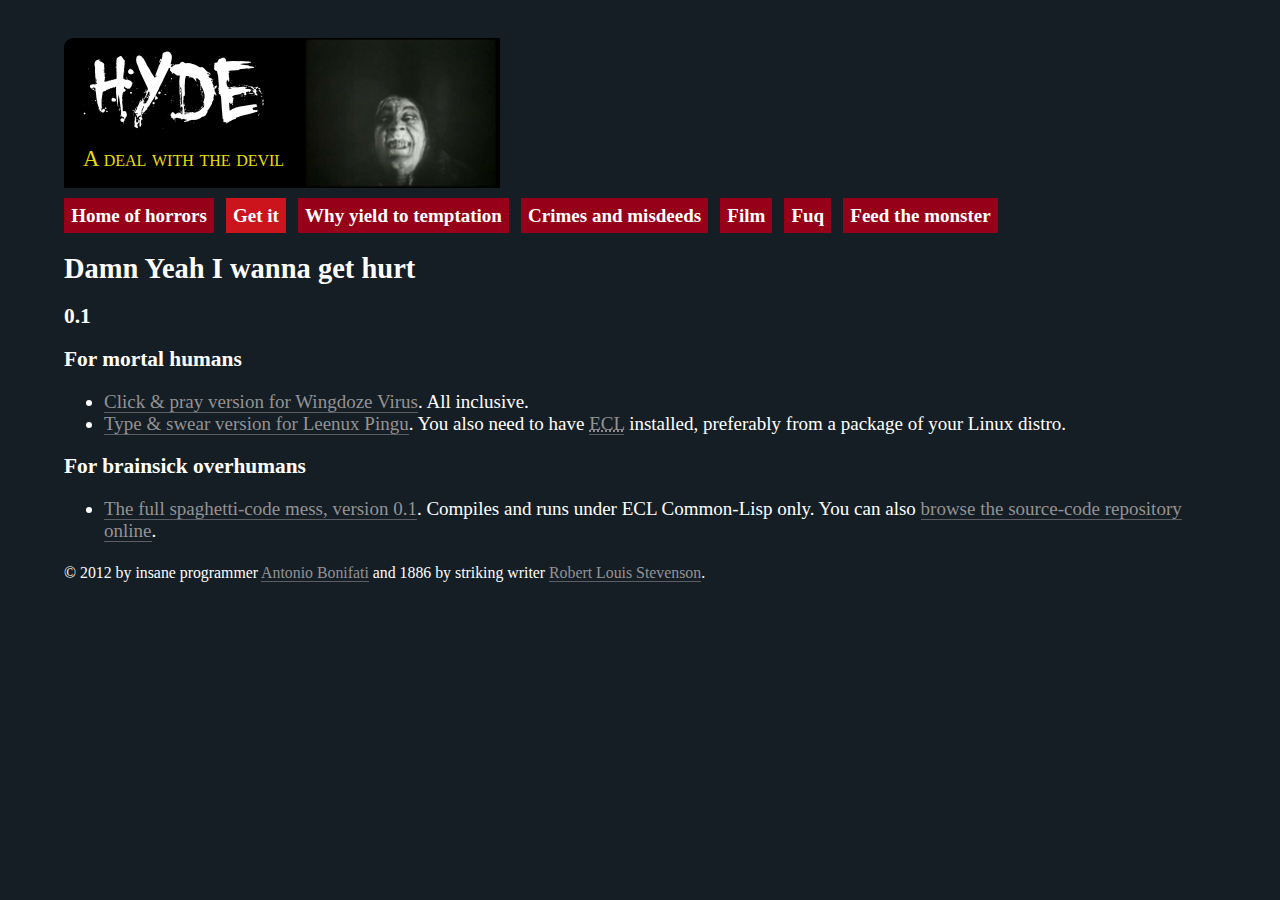
<file: download.html>
<!DOCTYPE html>
<html lang="en-GB"><head><meta charset="utf-8"/><link rel="stylesheet" href="site.css"/><link rel="shortcut icon" href="favicon.ico"/><title>Hyde download</title></head><body><header><hgroup><h1><a href="index.html"><img src="img/hyde_logo.png" alt="Hyde logo" title="Return to Hyde homepage"/></a></h1><h2>A deal with the devil</h2></hgroup><a href="movies.html" title="Hyde movies"><img src="img/shot/download.png" alt="A snapshot from the 1920 movie &ldquo;Dr. Jekyll and Mr. Hyde&rdquo;"/></a><nav><ul><li><a title="Home" href="index.html">Home of horrors</a></li><li><a title="Download">Get it</a></li><li><a title="Advantages over Ruby Jekyll" href="advantages.html">Why yield to temptation</a></li><li><a title="Documentation" href="documentation.html">Crimes and misdeeds</a></li><li><a title="Screencasts &amp; movies" href="movies.html">Film</a></li><li><a title="FAQ" href="faq.html">Fuq</a></li><li><a title="Donate or contribute to this project" href="contribute.html">Feed the monster</a></li></ul></nav></header><div id="cont"><article><header><h1 class="h1" title="Download latest version">Damn Yeah I wanna get hurt</h1><h2 class="h2">0.1</h2></header><section><h1 class="h2" title="For all users">For mortal humans</h1><ul><li><a title="32-bit executable for Windows" href="download/hyde-0.1-win.zip">Click &amp; pray version for Wingdoze Virus</a>. All inclusive.</li><li><a title="32-bit executable for Linux" href="download/hyde-0.1-linux.tgz">Type &amp; swear version for Leenux Pingu</a>. You also need to have <a href="http://ecls.sourceforge.net/"><abbr title="Embeddable Common-Lisp">ECL</abbr></a> installed, preferably from a package of your Linux distro.</li></ul></section><section><h1 class="h2" title="For developers">For brainsick overhumans</h1><ul><li><a title="Portable source code" href="https://github.com/ninuzzo/hyde/tarball/v0.1">The full spaghetti-code mess, version 0.1</a>. Compiles and runs under ECL Common-Lisp only. You can also <a href="https://github.com/ninuzzo/hyde" target="_blank">browse the source-code repository online</a>.</li></ul></section></article><footer><p><small>&copy; 2012 by insane programmer <a href="http://ninuzzo.github.com/about.html" target="_blank">Antonio Bonifati</a> and 1886 by striking writer <a href="http://en.wikipedia.org/wiki/Robert_Louis_Stevenson" target="_blank">Robert Louis Stevenson</a>.</small></p></footer></div></body></html>
</file>
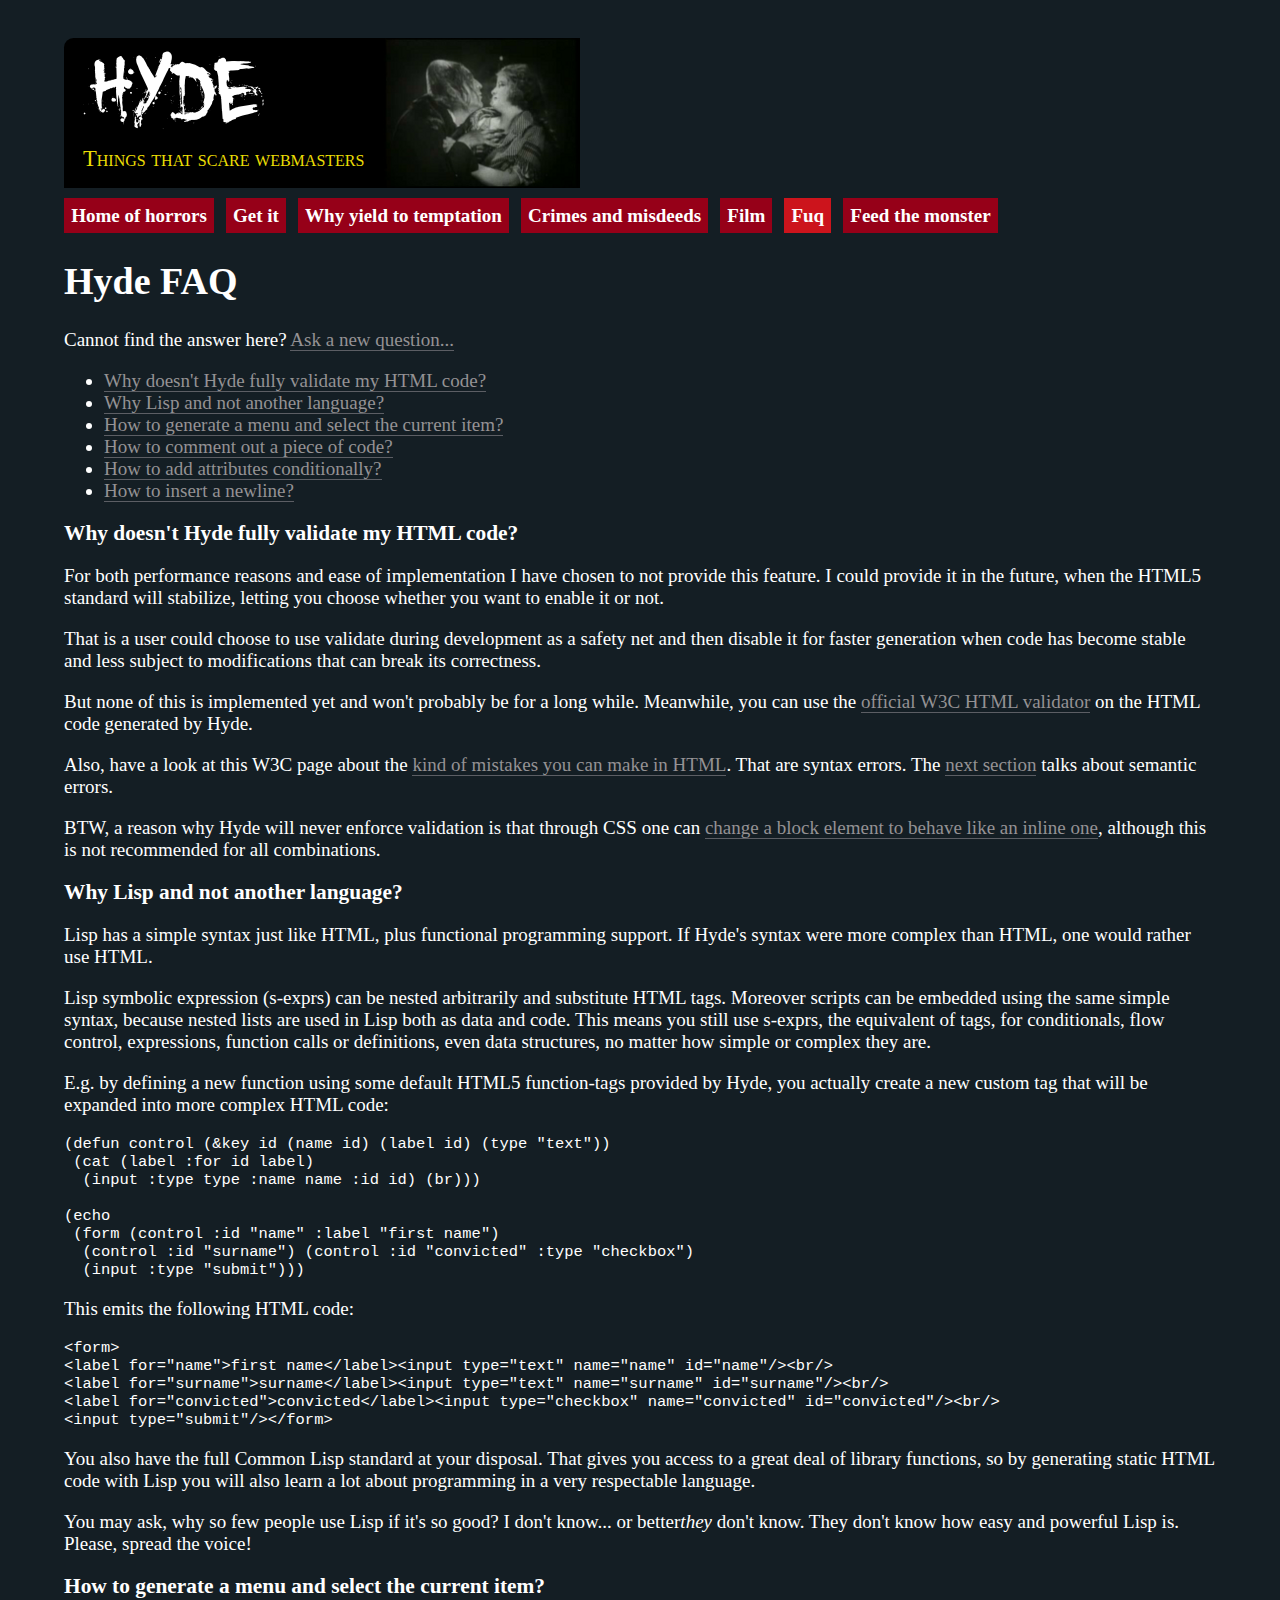
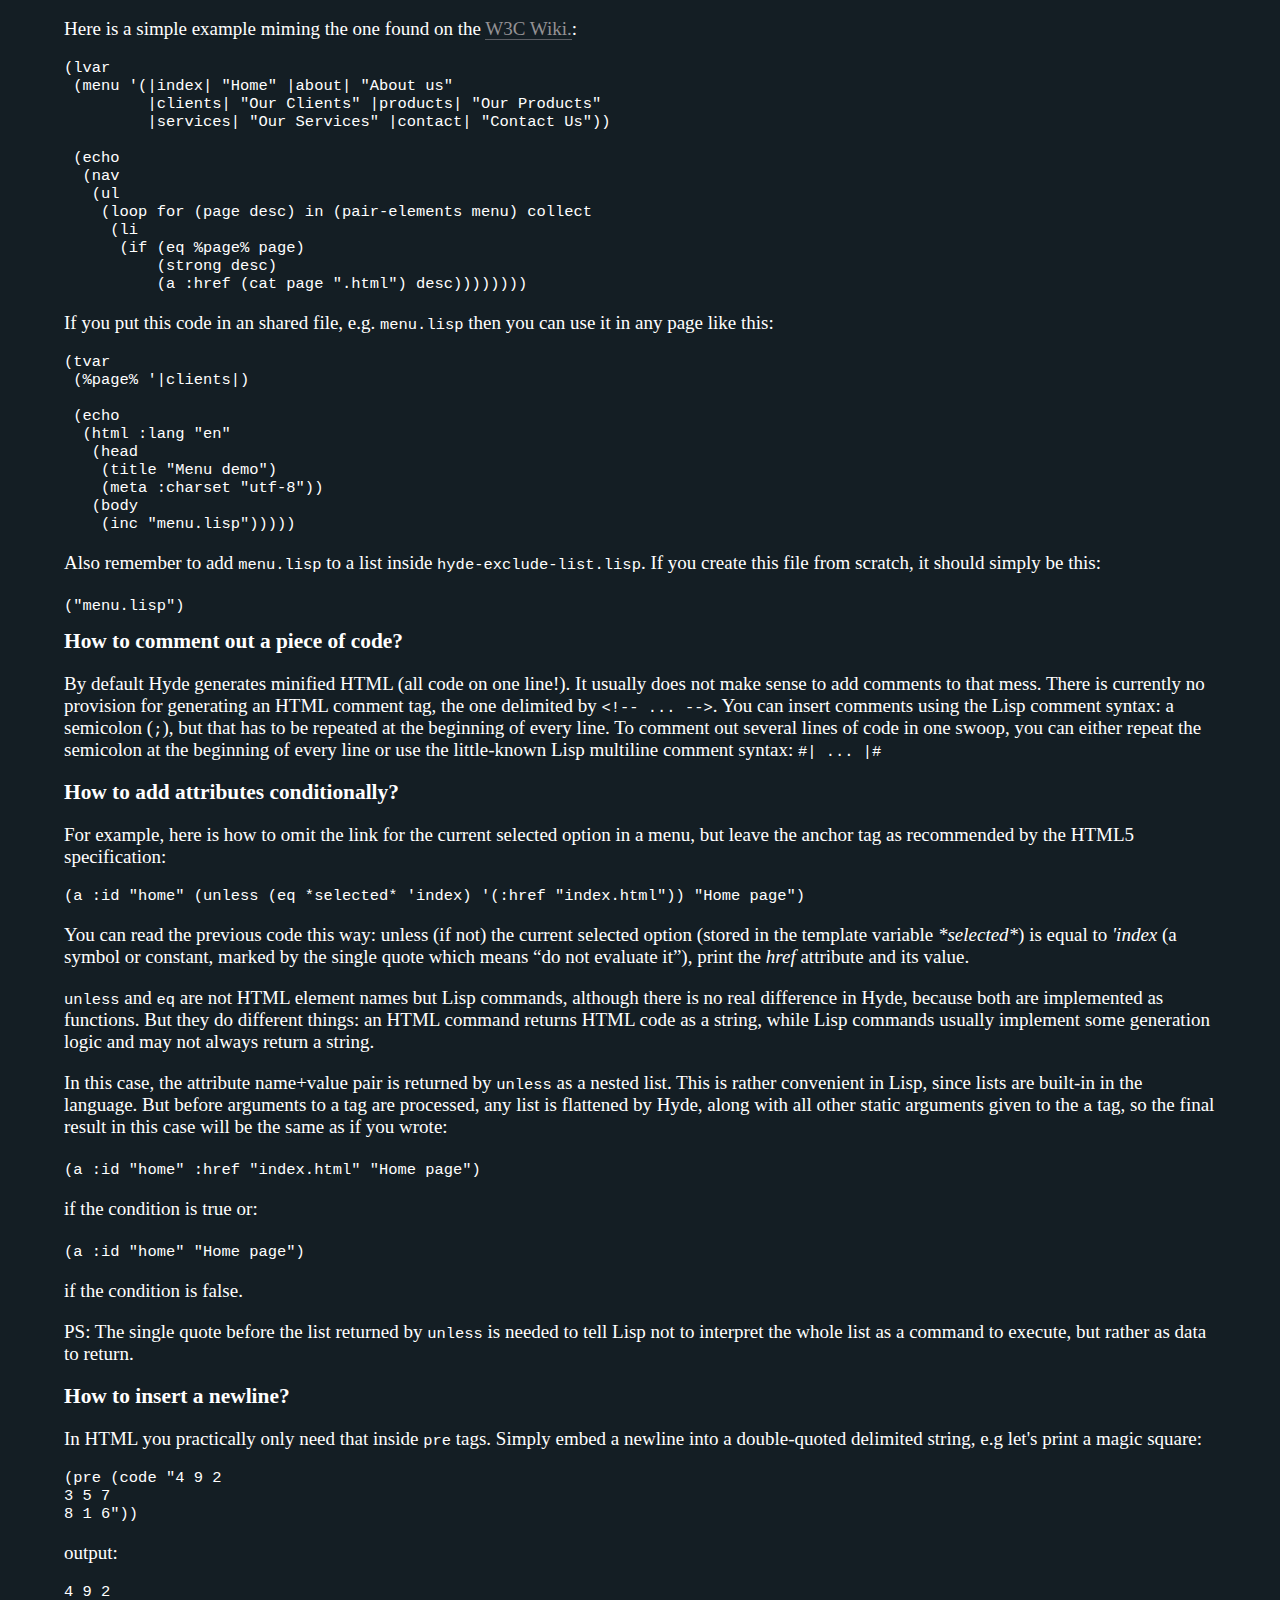
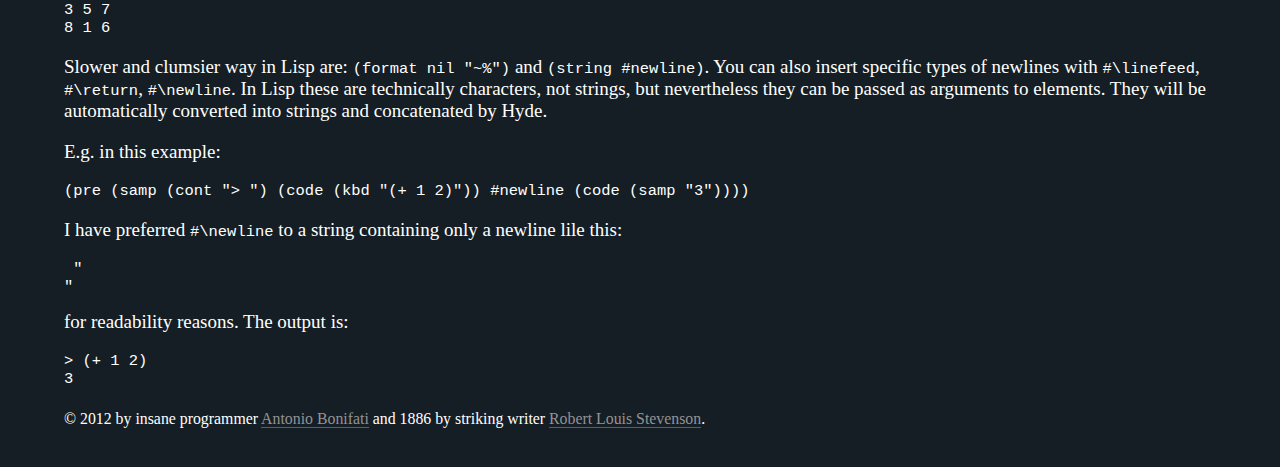
<file: faq.html>
<!DOCTYPE html>
<html lang="en-GB"><head><meta charset="utf-8"/><link rel="stylesheet" href="site.css"/><link rel="shortcut icon" href="favicon.ico"/><title>Hyde FAQ</title></head><body><header><hgroup><h1><a href="index.html"><img src="img/hyde_logo.png" alt="Hyde logo" title="Return to Hyde homepage"/></a></h1><h2>Things that scare webmasters</h2></hgroup><a href="movies.html" title="Hyde movies"><img src="img/shot/faq.png" alt="A snapshot from the 1920 movie &ldquo;Dr. Jekyll and Mr. Hyde&rdquo;"/></a><nav><ul><li><a title="Home" href="index.html">Home of horrors</a></li><li><a title="Download" href="download.html">Get it</a></li><li><a title="Advantages over Ruby Jekyll" href="advantages.html">Why yield to temptation</a></li><li><a title="Documentation" href="documentation.html">Crimes and misdeeds</a></li><li><a title="Screencasts &amp; movies" href="movies.html">Film</a></li><li><a title="FAQ">Fuq</a></li><li><a title="Donate or contribute to this project" href="contribute.html">Feed the monster</a></li></ul></nav></header><div id="cont"><article><header><h1>Hyde FAQ</h1></header><footer><p>Cannot find the answer here? <a href="https://github.com/ninuzzo/hyde/issues/new" target="_blank">Ask a new question...</a></p></footer><nav><ul><li><a href="#validate">Why doesn't Hyde fully validate my HTML code?</a></li><li><a href="#why-lisp">Why Lisp and not another language?</a></li><li><a href="#menu">How to generate a menu and select the current item?</a></li><li><a href="#comment">How to comment out a piece of code?</a></li><li><a href="#insert-attrib">How to add attributes conditionally?</a></li><li><a href="#newline">How to insert a newline?</a></li></ul></nav><section><h1 class="h2" id="validate">Why doesn't Hyde fully validate my HTML code?</h1><p>For both performance reasons and ease of implementation I have chosen to not provide this feature. I could provide it in the future, when the HTML5 standard will stabilize, letting you choose whether you want to enable it or not.</p><p>That is a user could choose to use validate during development as a safety net and then disable it for faster generation when code has become stable and less subject to modifications that can break its correctness.</p><p>But none of this is implemented yet and won't probably be for a long while. Meanwhile, you can use the <a href="http://validator.w3.org/" target="_blank">official W3C HTML validator</a> on the HTML code generated by Hyde.</p><p>Also, have a look at this W3C page about the <a href="http://dev.w3.org/html5/spec/introduction.html#syntax-errors" target="_blank">kind of mistakes you can make in HTML</a>. That are syntax errors. The <a href="http://dev.w3.org/html5/spec/introduction.html#restrictions-on-content-models-and-on-attribute-values" target="_blank">next section</a> talks about semantic errors.</p><p>BTW, a reason why Hyde will never enforce validation is that through CSS one can <a href="http://stackoverflow.com/questions/6061869/are-block-level-elements-allowed-inside-inline-level-elements-in-html5" target="_blank">change a block element to behave like an inline one</a>, although this is not recommended for all combinations.</p></section><section><h1 class="h2" id="why-lisp">Why Lisp and not another language?</h1><p>Lisp has a simple syntax just like HTML, plus functional programming support. If Hyde's syntax were more complex than HTML, one would rather use HTML.</p><p>Lisp symbolic expression (s-exprs) can be nested arbitrarily and substitute HTML tags. Moreover scripts can be embedded using the same simple syntax, because nested lists are used in Lisp both as data and code. This means you still use s-exprs, the equivalent of tags, for conditionals, flow control, expressions, function calls or definitions, even data structures, no matter how simple or complex they are.</p><p>E.g. by defining a new function using some default HTML5 function-tags provided by Hyde, you actually create a new custom tag that will be expanded into more complex HTML code:</p><pre><code>(defun control (&key id (name id) (label id) (type "text"))
 (cat (label :for id label)
  (input :type type :name name :id id) (br)))

(echo
 (form (control :id "name" :label "first name")
  (control :id "surname") (control :id "convicted" :type "checkbox")
  (input :type "submit")))</code></pre><p>This emits the following HTML code:</p><pre><code>&lt;form&gt;
&lt;label for="name"&gt;first name&lt;/label&gt;&lt;input type="text" name="name" id="name"/&gt;&lt;br/&gt;
&lt;label for="surname"&gt;surname&lt;/label&gt;&lt;input type="text" name="surname" id="surname"/&gt;&lt;br/&gt;
&lt;label for="convicted"&gt;convicted&lt;/label&gt;&lt;input type="checkbox" name="convicted" id="convicted"/&gt;&lt;br/&gt;
&lt;input type="submit"/&gt;&lt;/form&gt;</code></pre><p>You also have the full Common Lisp standard at your disposal. That gives you access to a great deal of library functions, so by generating static HTML code with Lisp you will also learn a lot about programming in a very respectable language.</p><p>You may ask, why so few people use Lisp if it's so good? I don't know... or better<em>they</em> don't know. They don't know how easy and powerful Lisp is. Please, spread the voice!</p></section><section><h1 class="h2" id="menu">How to generate a menu and select the current item?</h1><p>Here is a simple example miming the one found on the <a href="http://www.w3.org/wiki/Creating_multiple_pages_with_navigation_menus#Site_navigation" target="_blank">W3C Wiki.</a>:</p><pre><code>(lvar
 (menu '(|index| "Home" |about| "About us"
         |clients| "Our Clients" |products| "Our Products"
         |services| "Our Services" |contact| "Contact Us"))

 (echo
  (nav
   (ul
    (loop for (page desc) in (pair-elements menu) collect
     (li
      (if (eq %page% page)
          (strong desc)
          (a :href (cat page ".html") desc))))))))</code></pre><p>If you put this code in an shared file, e.g. <code>menu.lisp</code> then you can use it in any page like this:</p><pre><code>(tvar
 (%page% '|clients|)

 (echo
  (html :lang "en"
   (head
    (title "Menu demo")
    (meta :charset "utf-8"))
   (body
    (inc "menu.lisp")))))</code></pre><p>Also remember to add <code>menu.lisp</code> to a list inside <code>hyde-exclude-list.lisp</code>. If you create this file from scratch, it should simply be this:</p><code>("menu.lisp")</code></section><section><h1 class="h2" id="comment">How to comment out a piece of code?</h1><p>By default Hyde generates minified HTML (all code on one line!). It usually does not make sense to add comments to that mess. There is currently no provision for generating an HTML comment tag, the one delimited by <code>&lt;!-- ... --&gt;</code>. You can insert comments using the Lisp comment syntax: a semicolon (<code>;</code>), but that has to be repeated at the beginning of every line. To comment out several lines of code in one swoop, you can either repeat the semicolon at the beginning of every line or use the little-known Lisp multiline comment syntax: <code>#| ... |#</code></p></section><section><h1 class="h2" id="insert-attrib">How to add attributes conditionally?</h1><p>For example, here is how to omit the link for the current selected option in a menu, but leave the anchor tag as recommended by the HTML5 specification:</p><pre><code>(a :id "home" (unless (eq *selected* 'index) '(:href "index.html")) "Home page")</code></pre><p>You can read the previous code this way: unless (if not) the current selected option (stored in the template variable <var>*selected*</var>) is equal to <var>'index</var> (a symbol or constant, marked by the single quote which means “do not evaluate it”), print the <var>href</var> attribute and its value.</p><p><code>unless</code> and <code>eq</code> are not HTML element names but Lisp commands, although there is no real difference in Hyde, because both are implemented as functions. But they do different things: an HTML command returns HTML code as a string, while Lisp commands usually implement some generation logic and may not always return a string.</p><p>In this case, the attribute name+value pair is returned by <code>unless</code> as a nested list. This is rather convenient in Lisp, since lists are built-in in the language. But before arguments to a tag are processed, any list is flattened by Hyde, along with all other static arguments given to the <code>a</code> tag, so the final result in this case will be the same as if you wrote:</p><code>(a :id "home" :href "index.html" "Home page")</code><p> if the condition is true or:</p><code>(a :id "home" "Home page")</code><p> if the condition is false.</p><p>PS: The single quote before the list returned by <code>unless</code> is needed to tell Lisp not to interpret the whole list as a command to execute, but rather as data to return.</p></section><section><h1 class="h2" id="newline">How to insert a newline?</h1><p>In HTML you practically only need that inside <code>pre</code> tags. Simply embed a newline into a double-quoted delimited string, e.g let's print a magic square:</p><pre><code>(pre (code "4 9 2
3 5 7
8 1 6"))</code></pre><p>output:</p><pre><code>4 9 2
3 5 7
8 1 6</code></pre><p>Slower and clumsier way in Lisp are: <code>(format nil "~%")</code> and <code>(string #newline)</code>. You can also insert specific types of newlines with <code>#\linefeed</code>, <code>#\return</code>, <code>#\newline</code>. In Lisp these are technically characters, not strings, but nevertheless they can be passed as arguments to elements. They will be automatically converted into strings and concatenated by Hyde.</p><p>E.g. in this example:</p><pre><code>(pre (samp (cont "> ") (code (kbd "(+ 1 2)")) #newline (code (samp "3"))))</code></pre><p>I have preferred <code>#\newline</code> to a string containing only a newline lile this:<pre><code> "
"</code></pre> for readability reasons. The output is:</p><pre><samp>&gt; <code><kbd>(+ 1 2)</kbd></code>
<code><samp>3</samp></code></samp></pre></section></article><footer><p><small>&copy; 2012 by insane programmer <a href="http://ninuzzo.github.com/about.html" target="_blank">Antonio Bonifati</a> and 1886 by striking writer <a href="http://en.wikipedia.org/wiki/Robert_Louis_Stevenson" target="_blank">Robert Louis Stevenson</a>.</small></p></footer></div></body></html>
</file>
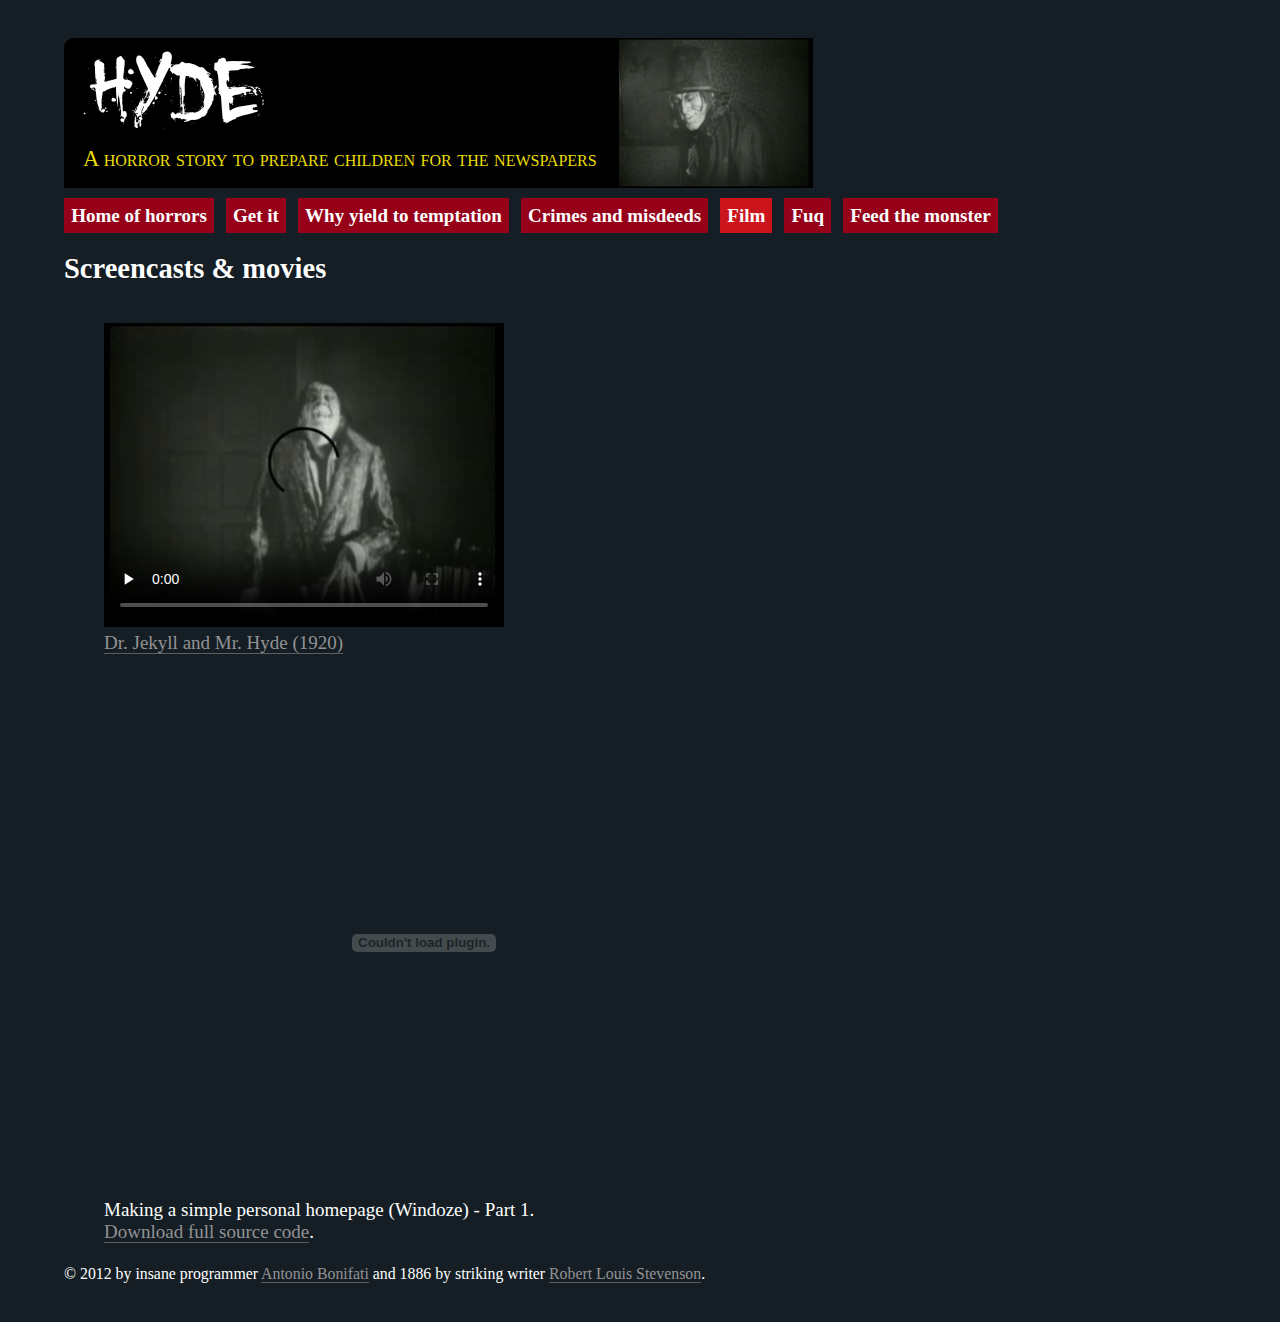
<file: movies.html>
<!DOCTYPE html>
<html lang="en-GB"><head><meta charset="utf-8"/><link rel="stylesheet" href="site.css"/><link rel="shortcut icon" href="favicon.ico"/><title>Hyde movies</title></head><body><header><hgroup><h1><a href="index.html"><img src="img/hyde_logo.png" alt="Hyde logo" title="Return to Hyde homepage"/></a></h1><h2>A horror story to prepare children for the newspapers</h2></hgroup><a href="movies.html" title="Hyde movies"><img src="img/shot/movies.png" alt="A snapshot from the 1920 movie &ldquo;Dr. Jekyll and Mr. Hyde&rdquo;"/></a><nav><ul><li><a title="Home" href="index.html">Home of horrors</a></li><li><a title="Download" href="download.html">Get it</a></li><li><a title="Advantages over Ruby Jekyll" href="advantages.html">Why yield to temptation</a></li><li><a title="Documentation" href="documentation.html">Crimes and misdeeds</a></li><li><a title="Screencasts &amp; movies">Film</a></li><li><a title="FAQ" href="faq.html">Fuq</a></li><li><a title="Donate or contribute to this project" href="contribute.html">Feed the monster</a></li></ul></nav></header><div id="cont"><article><h1 class="h1">Screencasts &amp; movies</h1><figure><video preload="none" width="400" height="304" controls="" poster="img/shot/poster.png"><source src="http://archive.org/download/DrJekyllandMrHyde/DrJekyllandMrHyde.ogv" type="video/ogg"/><source src="http://archive.org/download/DrJekyllandMrHyde/DrJekyllandMrHyde_512kb.mp4" type="video/mp4"/></video><figcaption><a href="http://archive.org/details/DrJekyllandMrHyde" target="_blank">Dr. Jekyll and Mr. Hyde (1920)</a></figcaption></figure><figure><object classid="clsid:D27CDB6E-AE6D-11cf-96B8-444553540000" width="640" height="502" codebase="http://active.macromedia.com/flash5/cabs/swflash.cab#version=7,0,0,0"><param name="movie" value="homepage-1.swf"/><param name="play" value="true"/><param name="loop" value="false"/><param name="wmode" value="transparent"/><param name="quality" value="low"/><embed src="example/homepage-1.swf" width="640" height="502" quality="low" loop="false" wmode="transparent" type="application/x-shockwave-flash" pluginspage="http://www.macromedia.com/shockwave/download/index.cgi?P1_Prod_Version=ShockwaveFlash"/></object><script>obj=document.getElementsByTagName('object');
      for (var i=0; i<obj.length; ++i)
       obj[i].outerHTML=obj[i].outerHTML;</script><figcaption>Making a simple personal homepage (Windoze) - Part 1. <br/><a href="example/homepage.zip">Download full source code</a>.</figcaption></figure></article><footer><p><small>&copy; 2012 by insane programmer <a href="http://ninuzzo.github.com/about.html" target="_blank">Antonio Bonifati</a> and 1886 by striking writer <a href="http://en.wikipedia.org/wiki/Robert_Louis_Stevenson" target="_blank">Robert Louis Stevenson</a>.</small></p></footer></div></body></html>
</file>
<file: site.css>
/* This stylesheet tries to use CSS hierarchy to match elements to style.
   The purpose is to be as much as possible selective but without
   redundancies. */

body {
 font: 1.188em Georgia, "Times New Roman", Times, serif;
 color: #fff;
 background-color: #141e24;
 width: 90%;
 margin: 2em auto;
}

body > header > hgroup {
 background-color: #000;
 border-top-left-radius: .5em;
}

body > header > hgroup {
 float: left;
 padding: 0 1em;
 margin-bottom: .5em; /* This is to space out the menu a bit. */
 height: 150px; /* Shots are 150px high. */
}

body > header > hgroup > h1 > a:link {
 border-bottom: none;
}

body > header > hgroup > h1 {
 margin: 0;
}

body > header > hgroup > h2 {
 font: small-caps 1.188em Georgia, "Times New Roman", Times, serif;
 margin-top: 0;
 color: #ebdd04;
}

body > header > a > img {
 float: left;
 border: none; /* or border: 0, but the former is clearer to me! */
}

body > header > nav {
 clear: both;
}

body > header > nav > ul {
 list-style-type: none;
 padding: .375em 0;
 margin-top: 0;
}

body > header > nav > ul > li {
 display: inline;
}

body > header > nav > ul > li > a:link, body > header > nav > ul > li > a,
 body > header > nav > ul > li > a:visited {
 font-weight: bold;
 color: #fff;
 /* Carmine color, dried blood! http://en.wikipedia.org/wiki/Carmine_(color) */
 background-color: #960018;
 padding: .375em;
 margin-right: .625em;
 text-decoration: none;
 border-bottom: none;
}

body > header > nav > ul > li > a, body > header > nav > ul > li > a:hover,
body > header > nav > ul > li > a:active {
 background-color: #cc141c; /* Fresh blood! */
}

body > header > hgroup > h1 > a > img {
 border: none;
}

#cont a:link, #cont a:visited {
 color: #949294;
 text-decoration: none;
 border-bottom: 1px solid #5c5e64;
}

#cont a:active {
 color: #343b40;
 border-bottom: none;
}

#cont header > p {
 margin-top: 0;
}

#cont table tr > td, #cont table tr > th {
 padding: 0.5em;
}

#cont table tr > th {
 vertical-align: top;
 white-space: nowrap;
}

#cont caption {
 font-weight: bold;
}

#cont .h1 {
 font-size: 1.5em;
}

#cont .h2 {
 font-size: 1.125em;
}

#cont > section.news > article > header > h1 {
 margin-bottom: 0;
}
 
#cont .h3 {
 font-size: 1.063em;
}

#cont figure {
 float: left;
}

footer {
 clear: both;
}

pre {
 font: 1em monospace;
}
</file>
